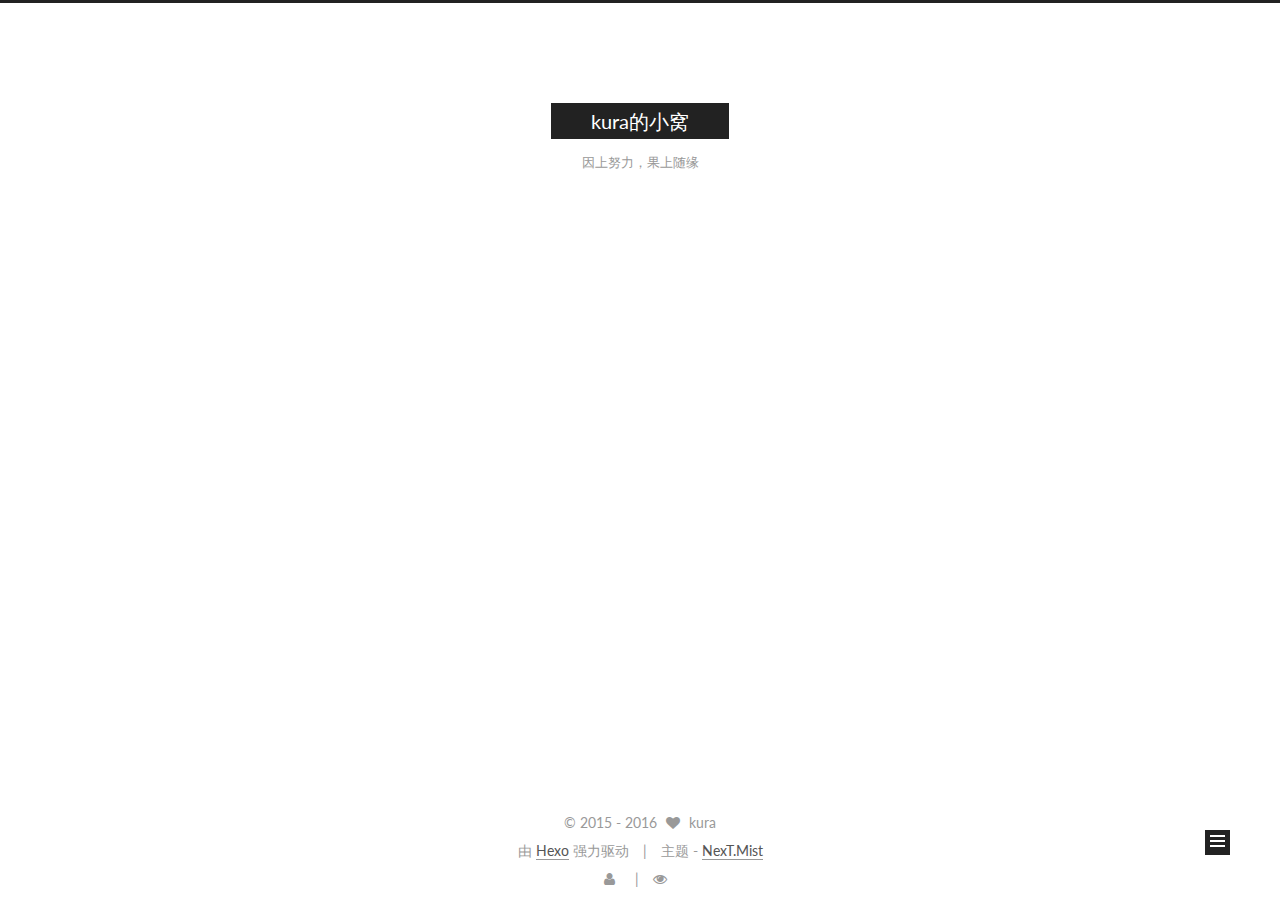
<file: index.html>
<!doctype html>



  


<html class="theme-next mist use-motion">
<head>
  <meta charset="UTF-8"/>
<meta http-equiv="X-UA-Compatible" content="IE=edge,chrome=1" />
<meta name="viewport" content="width=device-width, initial-scale=1, maximum-scale=1"/>



<meta http-equiv="Cache-Control" content="no-transform" />
<meta http-equiv="Cache-Control" content="no-siteapp" />















  
  
  
  

  
    
    
  

  

  

  

  

  
    
    
    <link href="//fonts.googleapis.com/css?family=Lato:300,300italic,400,400italic,700,700italic&subset=latin,latin-ext" rel="stylesheet" type="text/css">
  




<link href="/vendors/font-awesome/css/font-awesome.min.css?v=4.4.0" rel="stylesheet" type="text/css" />

<link href="/css/main.css?v=5.0.1" rel="stylesheet" type="text/css" />


  <meta name="keywords" content="Hexo, NexT" />





  <link rel="alternate" href="/atom.xml" title="kura的小窝" type="application/atom+xml" />




  <link rel="shortcut icon" type="image/x-icon" href="/favicon.ico?v=5.0.1" />






<meta name="description" content="知之为知之不知为不知">
<meta property="og:type" content="website">
<meta property="og:title" content="kura的小窝">
<meta property="og:url" content="http://yoursite.com/index.html">
<meta property="og:site_name" content="kura的小窝">
<meta property="og:description" content="知之为知之不知为不知">
<meta name="twitter:card" content="summary">
<meta name="twitter:title" content="kura的小窝">
<meta name="twitter:description" content="知之为知之不知为不知">



<script type="text/javascript" id="hexo.configuration">
  var NexT = window.NexT || {};
  var CONFIG = {
    scheme: 'Mist',
    sidebar: {"display":"post"},
    fancybox: false,
    motion: true,
    duoshuo: {
      userId: 13642841,
      author: '博主'
    }
  };
</script>

  <title> kura的小窝 </title>
</head>

<body itemscope itemtype="http://schema.org/WebPage" lang="zh-Hans">

  



  <script type="text/javascript">
    var _hmt = _hmt || [];
    (function() {
      var hm = document.createElement("script");
      hm.src = "//hm.baidu.com/hm.js?ccebef85735ebbee018b5fb9d7940ef5";
      var s = document.getElementsByTagName("script")[0];
      s.parentNode.insertBefore(hm, s);
    })();
  </script>



  <script type="text/javascript">
    (function() {
      var hm = document.createElement("script");
      hm.src = "//tajs.qq.com/stats?sId=55731025";
      var s = document.getElementsByTagName("script")[0];
      s.parentNode.insertBefore(hm, s);
    })();
  </script>






  
  

  <div class="container one-collumn  
   page-home 
 ">
    <div class="headband"></div>

    <header id="header" class="header" itemscope itemtype="http://schema.org/WPHeader">
      <div class="header-inner"><div class="site-meta ">
  

  <div class="custom-logo-site-title">
    <a href="/"  class="brand" rel="start">
      <span class="logo-line-before"><i></i></span>
      <span class="site-title">kura的小窝</span>
      <span class="logo-line-after"><i></i></span>
    </a>
  </div>
  <p class="site-subtitle">因上努力，果上随缘</p>
</div>

<div class="site-nav-toggle">
  <button>
    <span class="btn-bar"></span>
    <span class="btn-bar"></span>
    <span class="btn-bar"></span>
  </button>
</div>

<nav class="site-nav">
  

  
    <ul id="menu" class="menu">
      
        
        <li class="menu-item menu-item-home">
          <a href="/" rel="section">
            
              <i class="menu-item-icon fa fa-home fa-fw"></i> <br />
            
            首页
          </a>
        </li>
      
        
        <li class="menu-item menu-item-about">
          <a href="/about" rel="section">
            
              <i class="menu-item-icon fa fa-user fa-fw"></i> <br />
            
            关于
          </a>
        </li>
      
        
        <li class="menu-item menu-item-archives">
          <a href="/archives" rel="section">
            
              <i class="menu-item-icon fa fa-archive fa-fw"></i> <br />
            
            归档
          </a>
        </li>
      

      
        <li class="menu-item menu-item-search">
          
            <a href="#" class="st-search-show-outputs">
          
            
              <i class="menu-item-icon fa fa-search fa-fw"></i> <br />
            
            搜索
          </a>
        </li>
      
    </ul>
  

  
    <div class="site-search">
      
  <form class="site-search-form">
  <input type="text" id="st-search-input" class="st-search-input st-default-search-input" />
</form>

<script type="text/javascript">
  (function(w,d,t,u,n,s,e){w['SwiftypeObject']=n;w[n]=w[n]||function(){
    (w[n].q=w[n].q||[]).push(arguments);};s=d.createElement(t);
    e=d.getElementsByTagName(t)[0];s.async=1;s.src=u;e.parentNode.insertBefore(s,e);
  })(window,document,'script','//s.swiftypecdn.com/install/v2/st.js','_st');

  _st('install', 't6VCHq_KDexM249PpqGp','2.0.0');
</script>



    </div>
  
</nav>

 </div>
    </header>

    <main id="main" class="main">
      <div class="main-inner">
        <div class="content-wrap">
          <div id="content" class="content">
            
  <section id="posts" class="posts-expand">
    
      

  
  

  
  
  

  <article class="post post-type-normal " itemscope itemtype="http://schema.org/Article">

    
      <header class="post-header">

        
        
          <h1 class="post-title" itemprop="name headline">
            
            
              
                
                <a class="post-title-link" href="/2016/04/22/hello-world/" itemprop="url">
                  Hello World
                </a>
              
            
          </h1>
        

        <div class="post-meta">
          <span class="post-time">
            <span class="post-meta-item-icon">
              <i class="fa fa-calendar-o"></i>
            </span>
            <span class="post-meta-item-text">发表于</span>
            <time itemprop="dateCreated" datetime="2016-04-22T23:14:27+08:00" content="2016-04-22">
              2016-04-22
            </time>
          </span>

          

          
            
              <span class="post-comments-count">
                &nbsp; | &nbsp;
                <a href="/2016/04/22/hello-world/#comments" itemprop="discussionUrl">
                  <span class="post-comments-count ds-thread-count" data-thread-key="2016/04/22/hello-world/" itemprop="commentsCount"></span>
                </a>
              </span>
            
          

          

          
          
             <span id="/2016/04/22/hello-world/" class="leancloud_visitors" data-flag-title="Hello World">
               &nbsp; | &nbsp;
               <span class="post-meta-item-icon">
                 <i class="fa fa-eye"></i>
               </span>
               <span class="post-meta-item-text">阅读次数 </span>
               <span class="leancloud-visitors-count"></span>
              </span>
          

          
        </div>
      </header>
    


    <div class="post-body" itemprop="articleBody">

      
      

      
        
          <p>Welcome to <a href="https://hexo.io/">Hexo</a>! This is your very first post. Check <a href="https://hexo.io/docs/">documentation</a> for more info. If you get any problems when using Hexo, you can find the answer in <a href="https://hexo.io/docs/troubleshooting.html">troubleshooting</a> or you can ask me on <a href="https://github.com/hexojs/hexo/issues">GitHub</a>.</p>
<h2 id="Quick-Start"><a href="#Quick-Start" class="headerlink" title="Quick Start"></a>Quick Start</h2><h3 id="Create-a-new-post"><a href="#Create-a-new-post" class="headerlink" title="Create a new post"></a>Create a new post</h3>
          <div class="post-more-link text-center">
            <a class="btn" href="/2016/04/22/hello-world/#more" rel="contents">
              阅读全文 &raquo;
            </a>
          </div>
        
      
    </div>
    
    <div>
      
    </div>

    <div>
      
    </div>

    <footer class="post-footer">
      

      

      
      
        <div class="post-eof"></div>
      
    </footer>
  </article>


    
  </section>

  


          </div>
          


          

        </div>
        
          
  
  <div class="sidebar-toggle">
    <div class="sidebar-toggle-line-wrap">
      <span class="sidebar-toggle-line sidebar-toggle-line-first"></span>
      <span class="sidebar-toggle-line sidebar-toggle-line-middle"></span>
      <span class="sidebar-toggle-line sidebar-toggle-line-last"></span>
    </div>
  </div>

  <aside id="sidebar" class="sidebar">
    <div class="sidebar-inner">

      

      

      <section class="site-overview sidebar-panel  sidebar-panel-active ">
        <div class="site-author motion-element" itemprop="author" itemscope itemtype="http://schema.org/Person">
          <img class="site-author-image" itemprop="image"
               src="/images/naruto.png"
               alt="kura" />
          <p class="site-author-name" itemprop="name">kura</p>
          <p class="site-description motion-element" itemprop="description">知之为知之不知为不知</p>
        </div>
        <nav class="site-state motion-element">
          <div class="site-state-item site-state-posts">
            <a href="/archives">
              <span class="site-state-item-count">1</span>
              <span class="site-state-item-name">日志</span>
            </a>
          </div>

          

          

        </nav>

        
          <div class="feed-link motion-element">
            <a href="/atom.xml" rel="alternate">
              <i class="fa fa-rss"></i>
              RSS
            </a>
          </div>
        

        <div class="links-of-author motion-element">
          
            
              <span class="links-of-author-item">
                <a href="https://github.com/heyxiaosong" target="_blank" title="GitHub">
                  
                    <i class="fa fa-github"></i>
                  
                  GitHub
                </a>
              </span>
            
              <span class="links-of-author-item">
                <a href="http://weibo.com/3919320723/profile?rightmod=1&wvr=6&mod=personinfo&is_all=1" target="_blank" title="Weibo">
                  
                    <i class="fa fa-weibo"></i>
                  
                  Weibo
                </a>
              </span>
            
          
        </div>

        
        

        
        

      </section>

      

    </div>
  </aside>


        
      </div>
    </main>

    <footer id="footer" class="footer">
      <div class="footer-inner">
        <div class="copyright" >
  
  &copy;  2015 - 
  <span itemprop="copyrightYear">2016</span>
  <span class="with-love">
    <i class="fa fa-heart"></i>
  </span>
  <span class="author" itemprop="copyrightHolder">kura</span>
</div>

<div class="powered-by">
  由 <a class="theme-link" href="http://hexo.io">Hexo</a> 强力驱动
</div>

<div class="theme-info">
  主题 -
  <a class="theme-link" href="https://github.com/iissnan/hexo-theme-next">
    NexT.Mist
  </a>
</div>

        

<div class="busuanzi-count">

  <script async src="https://dn-lbstatics.qbox.me/busuanzi/2.3/busuanzi.pure.mini.js"></script>

  
    <span class="site-uv"><i class="fa fa-user"></i><span class="busuanzi-value" id="busuanzi_value_site_uv"></span></span>
  

  
    <span class="site-pv"><i class="fa fa-eye"></i><span class="busuanzi-value" id="busuanzi_value_site_pv"></span></span>
  
  
</div>



        
      </div>
    </footer>

    <div class="back-to-top">
      <i class="fa fa-arrow-up"></i>
    </div>
  </div>

  

<script type="text/javascript">
  if (Object.prototype.toString.call(window.Promise) !== '[object Function]') {
    window.Promise = null;
  }
</script>











  
  <script type="text/javascript" src="/vendors/jquery/index.js?v=2.1.3"></script>

  
  <script type="text/javascript" src="/vendors/fastclick/lib/fastclick.min.js?v=1.0.6"></script>

  
  <script type="text/javascript" src="/vendors/jquery_lazyload/jquery.lazyload.js?v=1.9.7"></script>

  
  <script type="text/javascript" src="/vendors/velocity/velocity.min.js?v=1.2.1"></script>

  
  <script type="text/javascript" src="/vendors/velocity/velocity.ui.min.js?v=1.2.1"></script>


  


  <script type="text/javascript" src="/js/src/utils.js?v=5.0.1"></script>

  <script type="text/javascript" src="/js/src/motion.js?v=5.0.1"></script>



  
  

  

  


  <script type="text/javascript" src="/js/src/bootstrap.js?v=5.0.1"></script>



  

  
    
  

  <script type="text/javascript">
    var duoshuoQuery = {short_name:"kuraxiaosong"};
    (function() {
      var ds = document.createElement('script');
      ds.type = 'text/javascript';ds.async = true;
      ds.id = 'duoshuo-script';
      ds.src = (document.location.protocol == 'https:' ? 'https:' : 'http:') + '//static.duoshuo.com/embed.js';
      ds.charset = 'UTF-8';
      (document.getElementsByTagName('head')[0]
      || document.getElementsByTagName('body')[0]).appendChild(ds);
    })();
  </script>

  
    
  





  
  
  
  <script type="text/x-mathjax-config">
    MathJax.Hub.Config({
      tex2jax: {
        inlineMath: [ ['$','$'], ["\\(","\\)"]  ],
        processEscapes: true,
        skipTags: ['script', 'noscript', 'style', 'textarea', 'pre', 'code']
      }
    });
  </script>

  <script type="text/x-mathjax-config">
    MathJax.Hub.Queue(function() {
      var all = MathJax.Hub.getAllJax(), i;
      for (i=0; i < all.length; i += 1) {
        all[i].SourceElement().parentNode.className += ' has-jax';
      }
    });
  </script>
  <script type="text/javascript" src="//cdn.mathjax.org/mathjax/latest/MathJax.js?config=TeX-AMS-MML_HTMLorMML"></script>


  

  
  <script src="https://cdn1.lncld.net/static/js/av-core-mini-0.6.1.js"></script>
  <script>AV.initialize("xhshzOEYYYnflvDEOEXkat6O-gzGzoHsz", "foUpMedGVwQLTwppmWJee2Cn");</script>
  <script>
    function showTime(Counter) {
      var query = new AV.Query(Counter);
      var entries = [];
      var $visitors = $(".leancloud_visitors");

      $visitors.each(function () {
        entries.push( $(this).attr("id").trim() );
      });

      query.containedIn('url', entries);
      query.find()
        .done(function (results) {
          var COUNT_CONTAINER_REF = '.leancloud-visitors-count';

          if (results.length === 0) {
            $visitors.find(COUNT_CONTAINER_REF).text(0);
            return;
          }

          for (var i = 0; i < results.length; i++) {
            var item = results[i];
            var url = item.get('url');
            var time = item.get('time');
            var element = document.getElementById(url);

            $(element).find(COUNT_CONTAINER_REF).text(time);
          }
        })
        .fail(function (object, error) {
          console.log("Error: " + error.code + " " + error.message);
        });
    }

    function addCount(Counter) {
      var $visitors = $(".leancloud_visitors");
      var url = $visitors.attr('id').trim();
      var title = $visitors.attr('data-flag-title').trim();
      var query = new AV.Query(Counter);

      query.equalTo("url", url);
      query.find({
        success: function(results) {
          if (results.length > 0) {
            var counter = results[0];
            counter.fetchWhenSave(true);
            counter.increment("time");
            counter.save(null, {
              success: function(counter) {
                var $element = $(document.getElementById(url));
                $element.find('.leancloud-visitors-count').text(counter.get('time'));
              },
              error: function(counter, error) {
                console.log('Failed to save Visitor num, with error message: ' + error.message);
              }
            });
          } else {
            var newcounter = new Counter();
            newcounter.set("title", title);
            newcounter.set("url", url);
            newcounter.set("time", 1);
            newcounter.save(null, {
              success: function(newcounter) {
                var $element = $(document.getElementById(url));
                $element.find('.leancloud-visitors-count').text(newcounter.get('time'));
              },
              error: function(newcounter, error) {
                console.log('Failed to create');
              }
            });
          }
        },
        error: function(error) {
          console.log('Error:' + error.code + " " + error.message);
        }
      });
    }

    $(function() {
      var Counter = AV.Object.extend("Counter");
      if ($('.leancloud_visitors').length == 1) {
        addCount(Counter);
      } else if ($('.post-title-link').length > 1) {
        showTime(Counter);
      }
    });
  </script>



  

</body>
</html>
</file>
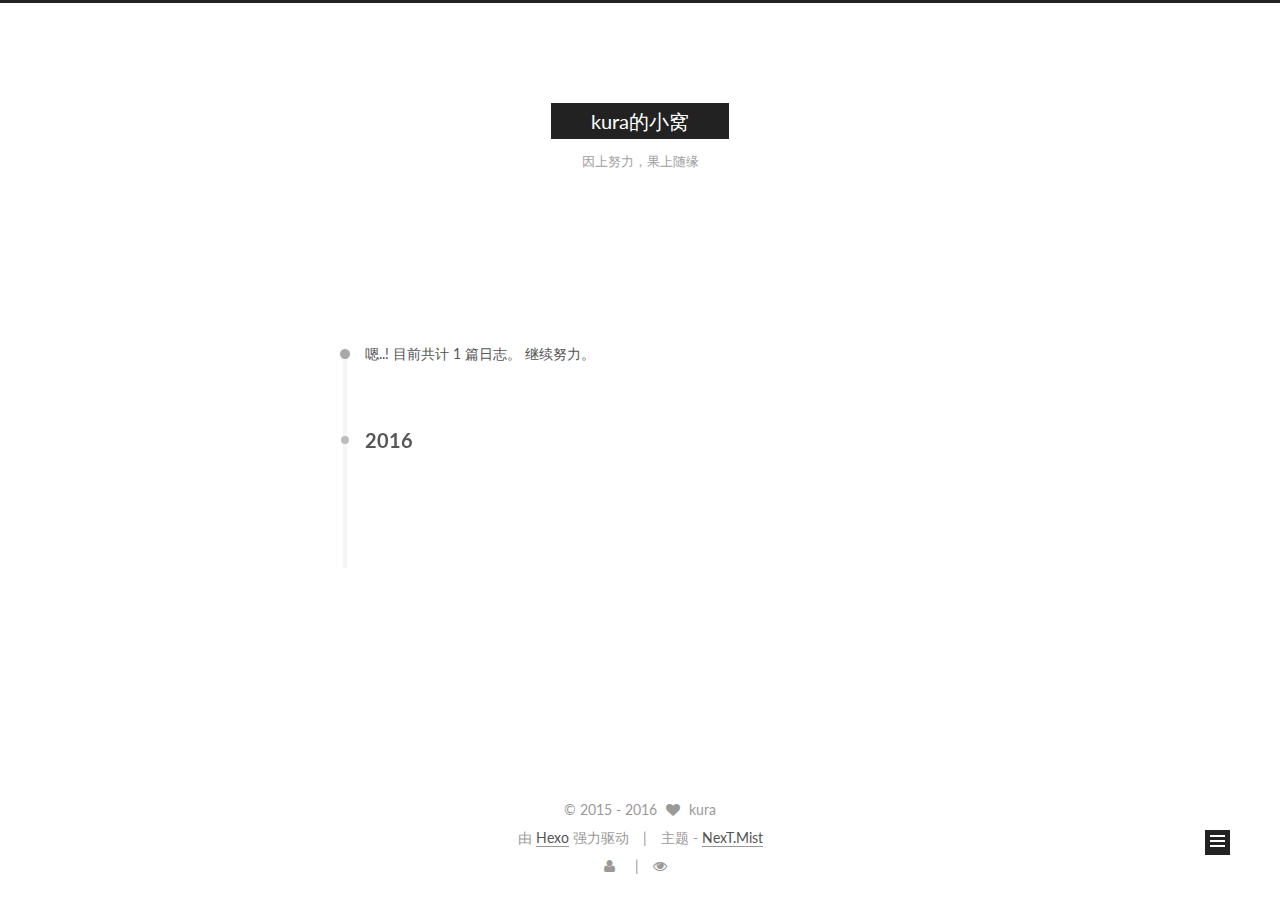
<file: archives/index.html>
<!doctype html>



  


<html class="theme-next mist use-motion">
<head>
  <meta charset="UTF-8"/>
<meta http-equiv="X-UA-Compatible" content="IE=edge,chrome=1" />
<meta name="viewport" content="width=device-width, initial-scale=1, maximum-scale=1"/>



<meta http-equiv="Cache-Control" content="no-transform" />
<meta http-equiv="Cache-Control" content="no-siteapp" />















  
  
  
  

  
    
    
  

  

  

  

  

  
    
    
    <link href="//fonts.googleapis.com/css?family=Lato:300,300italic,400,400italic,700,700italic&subset=latin,latin-ext" rel="stylesheet" type="text/css">
  




<link href="/vendors/font-awesome/css/font-awesome.min.css?v=4.4.0" rel="stylesheet" type="text/css" />

<link href="/css/main.css?v=5.0.1" rel="stylesheet" type="text/css" />


  <meta name="keywords" content="Hexo, NexT" />





  <link rel="alternate" href="/atom.xml" title="kura的小窝" type="application/atom+xml" />




  <link rel="shortcut icon" type="image/x-icon" href="/favicon.ico?v=5.0.1" />






<meta name="description" content="知之为知之不知为不知">
<meta property="og:type" content="website">
<meta property="og:title" content="kura的小窝">
<meta property="og:url" content="http://yoursite.com/archives/index.html">
<meta property="og:site_name" content="kura的小窝">
<meta property="og:description" content="知之为知之不知为不知">
<meta name="twitter:card" content="summary">
<meta name="twitter:title" content="kura的小窝">
<meta name="twitter:description" content="知之为知之不知为不知">



<script type="text/javascript" id="hexo.configuration">
  var NexT = window.NexT || {};
  var CONFIG = {
    scheme: 'Mist',
    sidebar: {"display":"post"},
    fancybox: false,
    motion: true,
    duoshuo: {
      userId: 13642841,
      author: '博主'
    }
  };
</script>

  <title> 归档 | kura的小窝 </title>
</head>

<body itemscope itemtype="http://schema.org/WebPage" lang="zh-Hans">

  



  <script type="text/javascript">
    var _hmt = _hmt || [];
    (function() {
      var hm = document.createElement("script");
      hm.src = "//hm.baidu.com/hm.js?ccebef85735ebbee018b5fb9d7940ef5";
      var s = document.getElementsByTagName("script")[0];
      s.parentNode.insertBefore(hm, s);
    })();
  </script>



  <script type="text/javascript">
    (function() {
      var hm = document.createElement("script");
      hm.src = "//tajs.qq.com/stats?sId=55731025";
      var s = document.getElementsByTagName("script")[0];
      s.parentNode.insertBefore(hm, s);
    })();
  </script>






  
  

  <div class="container one-collumn   page-archive  ">
    <div class="headband"></div>

    <header id="header" class="header" itemscope itemtype="http://schema.org/WPHeader">
      <div class="header-inner"><div class="site-meta ">
  

  <div class="custom-logo-site-title">
    <a href="/"  class="brand" rel="start">
      <span class="logo-line-before"><i></i></span>
      <span class="site-title">kura的小窝</span>
      <span class="logo-line-after"><i></i></span>
    </a>
  </div>
  <p class="site-subtitle">因上努力，果上随缘</p>
</div>

<div class="site-nav-toggle">
  <button>
    <span class="btn-bar"></span>
    <span class="btn-bar"></span>
    <span class="btn-bar"></span>
  </button>
</div>

<nav class="site-nav">
  

  
    <ul id="menu" class="menu">
      
        
        <li class="menu-item menu-item-home">
          <a href="/" rel="section">
            
              <i class="menu-item-icon fa fa-home fa-fw"></i> <br />
            
            首页
          </a>
        </li>
      
        
        <li class="menu-item menu-item-about">
          <a href="/about" rel="section">
            
              <i class="menu-item-icon fa fa-user fa-fw"></i> <br />
            
            关于
          </a>
        </li>
      
        
        <li class="menu-item menu-item-archives">
          <a href="/archives" rel="section">
            
              <i class="menu-item-icon fa fa-archive fa-fw"></i> <br />
            
            归档
          </a>
        </li>
      

      
        <li class="menu-item menu-item-search">
          
            <a href="#" class="st-search-show-outputs">
          
            
              <i class="menu-item-icon fa fa-search fa-fw"></i> <br />
            
            搜索
          </a>
        </li>
      
    </ul>
  

  
    <div class="site-search">
      
  <form class="site-search-form">
  <input type="text" id="st-search-input" class="st-search-input st-default-search-input" />
</form>

<script type="text/javascript">
  (function(w,d,t,u,n,s,e){w['SwiftypeObject']=n;w[n]=w[n]||function(){
    (w[n].q=w[n].q||[]).push(arguments);};s=d.createElement(t);
    e=d.getElementsByTagName(t)[0];s.async=1;s.src=u;e.parentNode.insertBefore(s,e);
  })(window,document,'script','//s.swiftypecdn.com/install/v2/st.js','_st');

  _st('install', 't6VCHq_KDexM249PpqGp','2.0.0');
</script>



    </div>
  
</nav>

 </div>
    </header>

    <main id="main" class="main">
      <div class="main-inner">
        <div class="content-wrap">
          <div id="content" class="content">
            

  <section id="posts" class="posts-collapse">
    <span class="archive-move-on"></span>

    <span class="archive-page-counter">
      
      
      
        
      
      嗯..! 目前共计 1 篇日志。 继续努力。
    </span>

    

      
      
      

      
        
        <div class="collection-title">
          <h2 class="archive-year motion-element" id="archive-year-2016">2016</h2>
        </div>
      
      

      

  <article class="post post-type-normal" itemscope itemtype="http://schema.org/Article">
    <header class="post-header">

      <h1 class="post-title">
        
            <a class="post-title-link" href="/2016/04/22/hello-world/" itemprop="url">
              
                <span itemprop="name">Hello World</span>
              
            </a>
        
      </h1>

      <div class="post-meta">
        <time class="post-time" itemprop="dateCreated"
              datetime="2016-04-22T23:14:27+08:00"
              content="2016-04-22" >
          04-22
        </time>
      </div>

    </header>
  </article>



    

  </section>

  



          </div>
          


          

        </div>
        
          
  
  <div class="sidebar-toggle">
    <div class="sidebar-toggle-line-wrap">
      <span class="sidebar-toggle-line sidebar-toggle-line-first"></span>
      <span class="sidebar-toggle-line sidebar-toggle-line-middle"></span>
      <span class="sidebar-toggle-line sidebar-toggle-line-last"></span>
    </div>
  </div>

  <aside id="sidebar" class="sidebar">
    <div class="sidebar-inner">

      

      

      <section class="site-overview sidebar-panel  sidebar-panel-active ">
        <div class="site-author motion-element" itemprop="author" itemscope itemtype="http://schema.org/Person">
          <img class="site-author-image" itemprop="image"
               src="/images/naruto.png"
               alt="kura" />
          <p class="site-author-name" itemprop="name">kura</p>
          <p class="site-description motion-element" itemprop="description">知之为知之不知为不知</p>
        </div>
        <nav class="site-state motion-element">
          <div class="site-state-item site-state-posts">
            <a href="/archives">
              <span class="site-state-item-count">1</span>
              <span class="site-state-item-name">日志</span>
            </a>
          </div>

          

          

        </nav>

        
          <div class="feed-link motion-element">
            <a href="/atom.xml" rel="alternate">
              <i class="fa fa-rss"></i>
              RSS
            </a>
          </div>
        

        <div class="links-of-author motion-element">
          
            
              <span class="links-of-author-item">
                <a href="https://github.com/heyxiaosong" target="_blank" title="GitHub">
                  
                    <i class="fa fa-github"></i>
                  
                  GitHub
                </a>
              </span>
            
              <span class="links-of-author-item">
                <a href="http://weibo.com/3919320723/profile?rightmod=1&wvr=6&mod=personinfo&is_all=1" target="_blank" title="Weibo">
                  
                    <i class="fa fa-weibo"></i>
                  
                  Weibo
                </a>
              </span>
            
          
        </div>

        
        

        
        

      </section>

      

    </div>
  </aside>


        
      </div>
    </main>

    <footer id="footer" class="footer">
      <div class="footer-inner">
        <div class="copyright" >
  
  &copy;  2015 - 
  <span itemprop="copyrightYear">2016</span>
  <span class="with-love">
    <i class="fa fa-heart"></i>
  </span>
  <span class="author" itemprop="copyrightHolder">kura</span>
</div>

<div class="powered-by">
  由 <a class="theme-link" href="http://hexo.io">Hexo</a> 强力驱动
</div>

<div class="theme-info">
  主题 -
  <a class="theme-link" href="https://github.com/iissnan/hexo-theme-next">
    NexT.Mist
  </a>
</div>

        

<div class="busuanzi-count">

  <script async src="https://dn-lbstatics.qbox.me/busuanzi/2.3/busuanzi.pure.mini.js"></script>

  
    <span class="site-uv"><i class="fa fa-user"></i><span class="busuanzi-value" id="busuanzi_value_site_uv"></span></span>
  

  
    <span class="site-pv"><i class="fa fa-eye"></i><span class="busuanzi-value" id="busuanzi_value_site_pv"></span></span>
  
  
</div>



        
      </div>
    </footer>

    <div class="back-to-top">
      <i class="fa fa-arrow-up"></i>
    </div>
  </div>

  

<script type="text/javascript">
  if (Object.prototype.toString.call(window.Promise) !== '[object Function]') {
    window.Promise = null;
  }
</script>











  
  <script type="text/javascript" src="/vendors/jquery/index.js?v=2.1.3"></script>

  
  <script type="text/javascript" src="/vendors/fastclick/lib/fastclick.min.js?v=1.0.6"></script>

  
  <script type="text/javascript" src="/vendors/jquery_lazyload/jquery.lazyload.js?v=1.9.7"></script>

  
  <script type="text/javascript" src="/vendors/velocity/velocity.min.js?v=1.2.1"></script>

  
  <script type="text/javascript" src="/vendors/velocity/velocity.ui.min.js?v=1.2.1"></script>


  


  <script type="text/javascript" src="/js/src/utils.js?v=5.0.1"></script>

  <script type="text/javascript" src="/js/src/motion.js?v=5.0.1"></script>



  
  

  
  
    <script type="text/javascript" id="motion.page.archive">
      $('.archive-year').velocity('transition.slideLeftIn');
    </script>
  


  


  <script type="text/javascript" src="/js/src/bootstrap.js?v=5.0.1"></script>



  

  
    
  

  <script type="text/javascript">
    var duoshuoQuery = {short_name:"kuraxiaosong"};
    (function() {
      var ds = document.createElement('script');
      ds.type = 'text/javascript';ds.async = true;
      ds.id = 'duoshuo-script';
      ds.src = (document.location.protocol == 'https:' ? 'https:' : 'http:') + '//static.duoshuo.com/embed.js';
      ds.charset = 'UTF-8';
      (document.getElementsByTagName('head')[0]
      || document.getElementsByTagName('body')[0]).appendChild(ds);
    })();
  </script>

  
    
  





  
  
  
  <script type="text/x-mathjax-config">
    MathJax.Hub.Config({
      tex2jax: {
        inlineMath: [ ['$','$'], ["\\(","\\)"]  ],
        processEscapes: true,
        skipTags: ['script', 'noscript', 'style', 'textarea', 'pre', 'code']
      }
    });
  </script>

  <script type="text/x-mathjax-config">
    MathJax.Hub.Queue(function() {
      var all = MathJax.Hub.getAllJax(), i;
      for (i=0; i < all.length; i += 1) {
        all[i].SourceElement().parentNode.className += ' has-jax';
      }
    });
  </script>
  <script type="text/javascript" src="//cdn.mathjax.org/mathjax/latest/MathJax.js?config=TeX-AMS-MML_HTMLorMML"></script>


  

  
  <script src="https://cdn1.lncld.net/static/js/av-core-mini-0.6.1.js"></script>
  <script>AV.initialize("xhshzOEYYYnflvDEOEXkat6O-gzGzoHsz", "foUpMedGVwQLTwppmWJee2Cn");</script>
  <script>
    function showTime(Counter) {
      var query = new AV.Query(Counter);
      var entries = [];
      var $visitors = $(".leancloud_visitors");

      $visitors.each(function () {
        entries.push( $(this).attr("id").trim() );
      });

      query.containedIn('url', entries);
      query.find()
        .done(function (results) {
          var COUNT_CONTAINER_REF = '.leancloud-visitors-count';

          if (results.length === 0) {
            $visitors.find(COUNT_CONTAINER_REF).text(0);
            return;
          }

          for (var i = 0; i < results.length; i++) {
            var item = results[i];
            var url = item.get('url');
            var time = item.get('time');
            var element = document.getElementById(url);

            $(element).find(COUNT_CONTAINER_REF).text(time);
          }
        })
        .fail(function (object, error) {
          console.log("Error: " + error.code + " " + error.message);
        });
    }

    function addCount(Counter) {
      var $visitors = $(".leancloud_visitors");
      var url = $visitors.attr('id').trim();
      var title = $visitors.attr('data-flag-title').trim();
      var query = new AV.Query(Counter);

      query.equalTo("url", url);
      query.find({
        success: function(results) {
          if (results.length > 0) {
            var counter = results[0];
            counter.fetchWhenSave(true);
            counter.increment("time");
            counter.save(null, {
              success: function(counter) {
                var $element = $(document.getElementById(url));
                $element.find('.leancloud-visitors-count').text(counter.get('time'));
              },
              error: function(counter, error) {
                console.log('Failed to save Visitor num, with error message: ' + error.message);
              }
            });
          } else {
            var newcounter = new Counter();
            newcounter.set("title", title);
            newcounter.set("url", url);
            newcounter.set("time", 1);
            newcounter.save(null, {
              success: function(newcounter) {
                var $element = $(document.getElementById(url));
                $element.find('.leancloud-visitors-count').text(newcounter.get('time'));
              },
              error: function(newcounter, error) {
                console.log('Failed to create');
              }
            });
          }
        },
        error: function(error) {
          console.log('Error:' + error.code + " " + error.message);
        }
      });
    }

    $(function() {
      var Counter = AV.Object.extend("Counter");
      if ($('.leancloud_visitors').length == 1) {
        addCount(Counter);
      } else if ($('.post-title-link').length > 1) {
        showTime(Counter);
      }
    });
  </script>



  

</body>
</html>
</file>
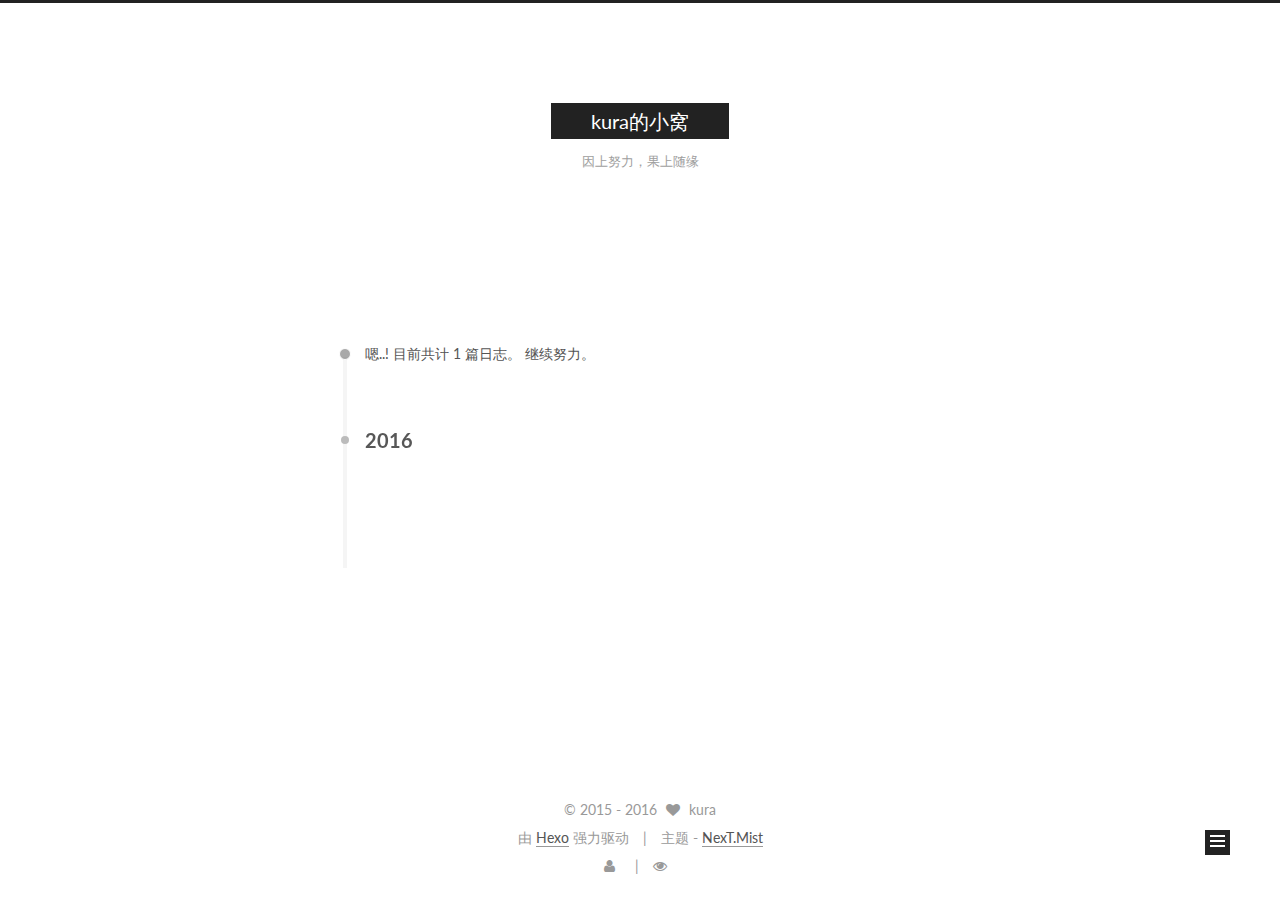
<file: archives/2016/index.html>
<!doctype html>



  


<html class="theme-next mist use-motion">
<head>
  <meta charset="UTF-8"/>
<meta http-equiv="X-UA-Compatible" content="IE=edge,chrome=1" />
<meta name="viewport" content="width=device-width, initial-scale=1, maximum-scale=1"/>



<meta http-equiv="Cache-Control" content="no-transform" />
<meta http-equiv="Cache-Control" content="no-siteapp" />















  
  
  
  

  
    
    
  

  

  

  

  

  
    
    
    <link href="//fonts.googleapis.com/css?family=Lato:300,300italic,400,400italic,700,700italic&subset=latin,latin-ext" rel="stylesheet" type="text/css">
  




<link href="/vendors/font-awesome/css/font-awesome.min.css?v=4.4.0" rel="stylesheet" type="text/css" />

<link href="/css/main.css?v=5.0.1" rel="stylesheet" type="text/css" />


  <meta name="keywords" content="Hexo, NexT" />





  <link rel="alternate" href="/atom.xml" title="kura的小窝" type="application/atom+xml" />




  <link rel="shortcut icon" type="image/x-icon" href="/favicon.ico?v=5.0.1" />






<meta name="description" content="知之为知之不知为不知">
<meta property="og:type" content="website">
<meta property="og:title" content="kura的小窝">
<meta property="og:url" content="http://yoursite.com/archives/2016/index.html">
<meta property="og:site_name" content="kura的小窝">
<meta property="og:description" content="知之为知之不知为不知">
<meta name="twitter:card" content="summary">
<meta name="twitter:title" content="kura的小窝">
<meta name="twitter:description" content="知之为知之不知为不知">



<script type="text/javascript" id="hexo.configuration">
  var NexT = window.NexT || {};
  var CONFIG = {
    scheme: 'Mist',
    sidebar: {"display":"post"},
    fancybox: false,
    motion: true,
    duoshuo: {
      userId: 13642841,
      author: '博主'
    }
  };
</script>

  <title> 归档 | kura的小窝 </title>
</head>

<body itemscope itemtype="http://schema.org/WebPage" lang="zh-Hans">

  



  <script type="text/javascript">
    var _hmt = _hmt || [];
    (function() {
      var hm = document.createElement("script");
      hm.src = "//hm.baidu.com/hm.js?ccebef85735ebbee018b5fb9d7940ef5";
      var s = document.getElementsByTagName("script")[0];
      s.parentNode.insertBefore(hm, s);
    })();
  </script>



  <script type="text/javascript">
    (function() {
      var hm = document.createElement("script");
      hm.src = "//tajs.qq.com/stats?sId=55731025";
      var s = document.getElementsByTagName("script")[0];
      s.parentNode.insertBefore(hm, s);
    })();
  </script>






  
  

  <div class="container one-collumn   page-archive  ">
    <div class="headband"></div>

    <header id="header" class="header" itemscope itemtype="http://schema.org/WPHeader">
      <div class="header-inner"><div class="site-meta ">
  

  <div class="custom-logo-site-title">
    <a href="/"  class="brand" rel="start">
      <span class="logo-line-before"><i></i></span>
      <span class="site-title">kura的小窝</span>
      <span class="logo-line-after"><i></i></span>
    </a>
  </div>
  <p class="site-subtitle">因上努力，果上随缘</p>
</div>

<div class="site-nav-toggle">
  <button>
    <span class="btn-bar"></span>
    <span class="btn-bar"></span>
    <span class="btn-bar"></span>
  </button>
</div>

<nav class="site-nav">
  

  
    <ul id="menu" class="menu">
      
        
        <li class="menu-item menu-item-home">
          <a href="/" rel="section">
            
              <i class="menu-item-icon fa fa-home fa-fw"></i> <br />
            
            首页
          </a>
        </li>
      
        
        <li class="menu-item menu-item-about">
          <a href="/about" rel="section">
            
              <i class="menu-item-icon fa fa-user fa-fw"></i> <br />
            
            关于
          </a>
        </li>
      
        
        <li class="menu-item menu-item-archives">
          <a href="/archives" rel="section">
            
              <i class="menu-item-icon fa fa-archive fa-fw"></i> <br />
            
            归档
          </a>
        </li>
      

      
        <li class="menu-item menu-item-search">
          
            <a href="#" class="st-search-show-outputs">
          
            
              <i class="menu-item-icon fa fa-search fa-fw"></i> <br />
            
            搜索
          </a>
        </li>
      
    </ul>
  

  
    <div class="site-search">
      
  <form class="site-search-form">
  <input type="text" id="st-search-input" class="st-search-input st-default-search-input" />
</form>

<script type="text/javascript">
  (function(w,d,t,u,n,s,e){w['SwiftypeObject']=n;w[n]=w[n]||function(){
    (w[n].q=w[n].q||[]).push(arguments);};s=d.createElement(t);
    e=d.getElementsByTagName(t)[0];s.async=1;s.src=u;e.parentNode.insertBefore(s,e);
  })(window,document,'script','//s.swiftypecdn.com/install/v2/st.js','_st');

  _st('install', 't6VCHq_KDexM249PpqGp','2.0.0');
</script>



    </div>
  
</nav>

 </div>
    </header>

    <main id="main" class="main">
      <div class="main-inner">
        <div class="content-wrap">
          <div id="content" class="content">
            

  <section id="posts" class="posts-collapse">
    <span class="archive-move-on"></span>

    <span class="archive-page-counter">
      
      
      
        
      
      嗯..! 目前共计 1 篇日志。 继续努力。
    </span>

    

      
      
      

      
        
        <div class="collection-title">
          <h2 class="archive-year motion-element" id="archive-year-2016">2016</h2>
        </div>
      
      

      

  <article class="post post-type-normal" itemscope itemtype="http://schema.org/Article">
    <header class="post-header">

      <h1 class="post-title">
        
            <a class="post-title-link" href="/2016/04/22/hello-world/" itemprop="url">
              
                <span itemprop="name">Hello World</span>
              
            </a>
        
      </h1>

      <div class="post-meta">
        <time class="post-time" itemprop="dateCreated"
              datetime="2016-04-22T23:14:27+08:00"
              content="2016-04-22" >
          04-22
        </time>
      </div>

    </header>
  </article>



    

  </section>

  



          </div>
          


          

        </div>
        
          
  
  <div class="sidebar-toggle">
    <div class="sidebar-toggle-line-wrap">
      <span class="sidebar-toggle-line sidebar-toggle-line-first"></span>
      <span class="sidebar-toggle-line sidebar-toggle-line-middle"></span>
      <span class="sidebar-toggle-line sidebar-toggle-line-last"></span>
    </div>
  </div>

  <aside id="sidebar" class="sidebar">
    <div class="sidebar-inner">

      

      

      <section class="site-overview sidebar-panel  sidebar-panel-active ">
        <div class="site-author motion-element" itemprop="author" itemscope itemtype="http://schema.org/Person">
          <img class="site-author-image" itemprop="image"
               src="/images/naruto.png"
               alt="kura" />
          <p class="site-author-name" itemprop="name">kura</p>
          <p class="site-description motion-element" itemprop="description">知之为知之不知为不知</p>
        </div>
        <nav class="site-state motion-element">
          <div class="site-state-item site-state-posts">
            <a href="/archives">
              <span class="site-state-item-count">1</span>
              <span class="site-state-item-name">日志</span>
            </a>
          </div>

          

          

        </nav>

        
          <div class="feed-link motion-element">
            <a href="/atom.xml" rel="alternate">
              <i class="fa fa-rss"></i>
              RSS
            </a>
          </div>
        

        <div class="links-of-author motion-element">
          
            
              <span class="links-of-author-item">
                <a href="https://github.com/heyxiaosong" target="_blank" title="GitHub">
                  
                    <i class="fa fa-github"></i>
                  
                  GitHub
                </a>
              </span>
            
              <span class="links-of-author-item">
                <a href="http://weibo.com/3919320723/profile?rightmod=1&wvr=6&mod=personinfo&is_all=1" target="_blank" title="Weibo">
                  
                    <i class="fa fa-weibo"></i>
                  
                  Weibo
                </a>
              </span>
            
          
        </div>

        
        

        
        

      </section>

      

    </div>
  </aside>


        
      </div>
    </main>

    <footer id="footer" class="footer">
      <div class="footer-inner">
        <div class="copyright" >
  
  &copy;  2015 - 
  <span itemprop="copyrightYear">2016</span>
  <span class="with-love">
    <i class="fa fa-heart"></i>
  </span>
  <span class="author" itemprop="copyrightHolder">kura</span>
</div>

<div class="powered-by">
  由 <a class="theme-link" href="http://hexo.io">Hexo</a> 强力驱动
</div>

<div class="theme-info">
  主题 -
  <a class="theme-link" href="https://github.com/iissnan/hexo-theme-next">
    NexT.Mist
  </a>
</div>

        

<div class="busuanzi-count">

  <script async src="https://dn-lbstatics.qbox.me/busuanzi/2.3/busuanzi.pure.mini.js"></script>

  
    <span class="site-uv"><i class="fa fa-user"></i><span class="busuanzi-value" id="busuanzi_value_site_uv"></span></span>
  

  
    <span class="site-pv"><i class="fa fa-eye"></i><span class="busuanzi-value" id="busuanzi_value_site_pv"></span></span>
  
  
</div>



        
      </div>
    </footer>

    <div class="back-to-top">
      <i class="fa fa-arrow-up"></i>
    </div>
  </div>

  

<script type="text/javascript">
  if (Object.prototype.toString.call(window.Promise) !== '[object Function]') {
    window.Promise = null;
  }
</script>











  
  <script type="text/javascript" src="/vendors/jquery/index.js?v=2.1.3"></script>

  
  <script type="text/javascript" src="/vendors/fastclick/lib/fastclick.min.js?v=1.0.6"></script>

  
  <script type="text/javascript" src="/vendors/jquery_lazyload/jquery.lazyload.js?v=1.9.7"></script>

  
  <script type="text/javascript" src="/vendors/velocity/velocity.min.js?v=1.2.1"></script>

  
  <script type="text/javascript" src="/vendors/velocity/velocity.ui.min.js?v=1.2.1"></script>


  


  <script type="text/javascript" src="/js/src/utils.js?v=5.0.1"></script>

  <script type="text/javascript" src="/js/src/motion.js?v=5.0.1"></script>



  
  

  
  
    <script type="text/javascript" id="motion.page.archive">
      $('.archive-year').velocity('transition.slideLeftIn');
    </script>
  


  


  <script type="text/javascript" src="/js/src/bootstrap.js?v=5.0.1"></script>



  

  
    
  

  <script type="text/javascript">
    var duoshuoQuery = {short_name:"kuraxiaosong"};
    (function() {
      var ds = document.createElement('script');
      ds.type = 'text/javascript';ds.async = true;
      ds.id = 'duoshuo-script';
      ds.src = (document.location.protocol == 'https:' ? 'https:' : 'http:') + '//static.duoshuo.com/embed.js';
      ds.charset = 'UTF-8';
      (document.getElementsByTagName('head')[0]
      || document.getElementsByTagName('body')[0]).appendChild(ds);
    })();
  </script>

  
    
  





  
  
  
  <script type="text/x-mathjax-config">
    MathJax.Hub.Config({
      tex2jax: {
        inlineMath: [ ['$','$'], ["\\(","\\)"]  ],
        processEscapes: true,
        skipTags: ['script', 'noscript', 'style', 'textarea', 'pre', 'code']
      }
    });
  </script>

  <script type="text/x-mathjax-config">
    MathJax.Hub.Queue(function() {
      var all = MathJax.Hub.getAllJax(), i;
      for (i=0; i < all.length; i += 1) {
        all[i].SourceElement().parentNode.className += ' has-jax';
      }
    });
  </script>
  <script type="text/javascript" src="//cdn.mathjax.org/mathjax/latest/MathJax.js?config=TeX-AMS-MML_HTMLorMML"></script>


  

  
  <script src="https://cdn1.lncld.net/static/js/av-core-mini-0.6.1.js"></script>
  <script>AV.initialize("xhshzOEYYYnflvDEOEXkat6O-gzGzoHsz", "foUpMedGVwQLTwppmWJee2Cn");</script>
  <script>
    function showTime(Counter) {
      var query = new AV.Query(Counter);
      var entries = [];
      var $visitors = $(".leancloud_visitors");

      $visitors.each(function () {
        entries.push( $(this).attr("id").trim() );
      });

      query.containedIn('url', entries);
      query.find()
        .done(function (results) {
          var COUNT_CONTAINER_REF = '.leancloud-visitors-count';

          if (results.length === 0) {
            $visitors.find(COUNT_CONTAINER_REF).text(0);
            return;
          }

          for (var i = 0; i < results.length; i++) {
            var item = results[i];
            var url = item.get('url');
            var time = item.get('time');
            var element = document.getElementById(url);

            $(element).find(COUNT_CONTAINER_REF).text(time);
          }
        })
        .fail(function (object, error) {
          console.log("Error: " + error.code + " " + error.message);
        });
    }

    function addCount(Counter) {
      var $visitors = $(".leancloud_visitors");
      var url = $visitors.attr('id').trim();
      var title = $visitors.attr('data-flag-title').trim();
      var query = new AV.Query(Counter);

      query.equalTo("url", url);
      query.find({
        success: function(results) {
          if (results.length > 0) {
            var counter = results[0];
            counter.fetchWhenSave(true);
            counter.increment("time");
            counter.save(null, {
              success: function(counter) {
                var $element = $(document.getElementById(url));
                $element.find('.leancloud-visitors-count').text(counter.get('time'));
              },
              error: function(counter, error) {
                console.log('Failed to save Visitor num, with error message: ' + error.message);
              }
            });
          } else {
            var newcounter = new Counter();
            newcounter.set("title", title);
            newcounter.set("url", url);
            newcounter.set("time", 1);
            newcounter.save(null, {
              success: function(newcounter) {
                var $element = $(document.getElementById(url));
                $element.find('.leancloud-visitors-count').text(newcounter.get('time'));
              },
              error: function(newcounter, error) {
                console.log('Failed to create');
              }
            });
          }
        },
        error: function(error) {
          console.log('Error:' + error.code + " " + error.message);
        }
      });
    }

    $(function() {
      var Counter = AV.Object.extend("Counter");
      if ($('.leancloud_visitors').length == 1) {
        addCount(Counter);
      } else if ($('.post-title-link').length > 1) {
        showTime(Counter);
      }
    });
  </script>



  

</body>
</html>
</file>
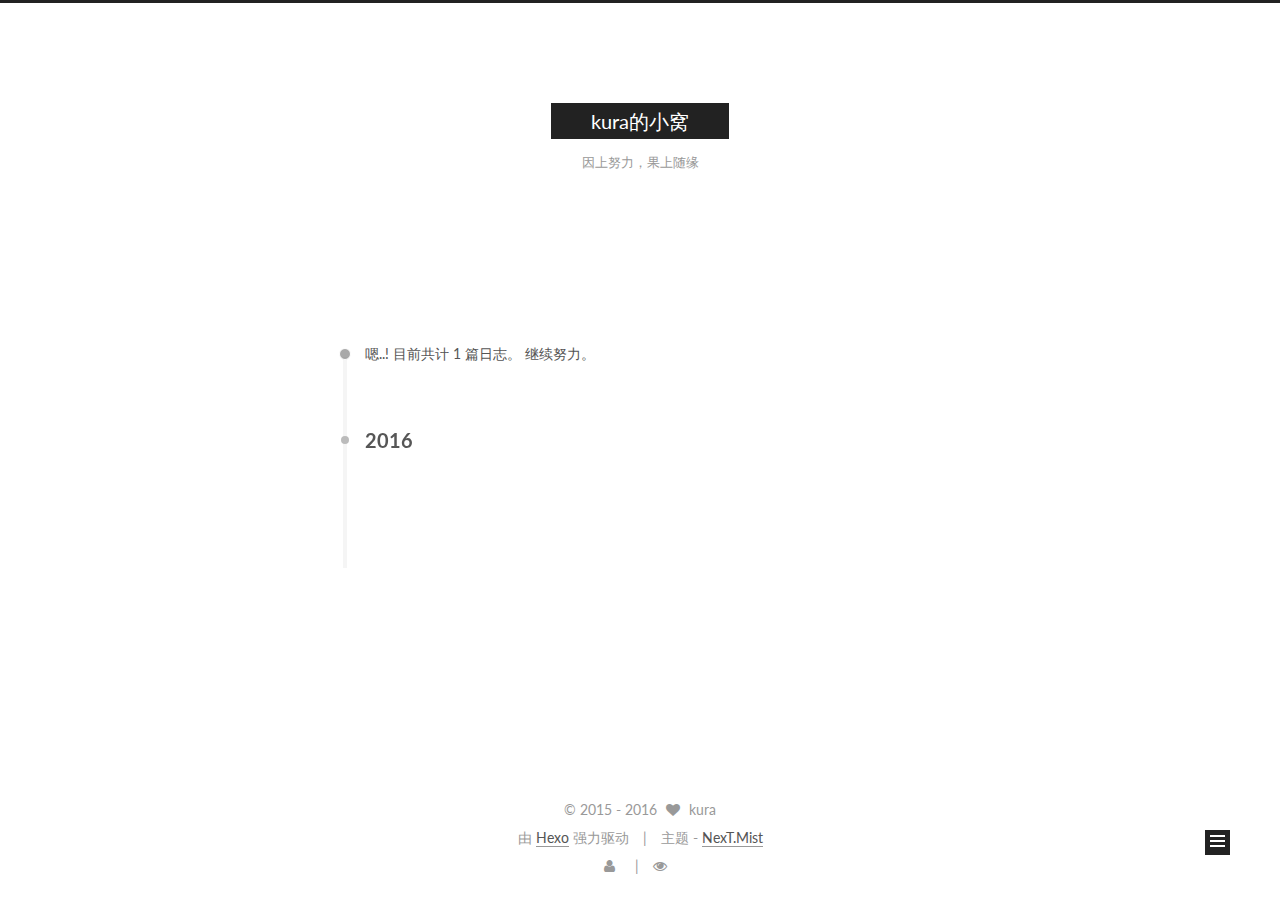
<file: archives/2016/04/index.html>
<!doctype html>



  


<html class="theme-next mist use-motion">
<head>
  <meta charset="UTF-8"/>
<meta http-equiv="X-UA-Compatible" content="IE=edge,chrome=1" />
<meta name="viewport" content="width=device-width, initial-scale=1, maximum-scale=1"/>



<meta http-equiv="Cache-Control" content="no-transform" />
<meta http-equiv="Cache-Control" content="no-siteapp" />















  
  
  
  

  
    
    
  

  

  

  

  

  
    
    
    <link href="//fonts.googleapis.com/css?family=Lato:300,300italic,400,400italic,700,700italic&subset=latin,latin-ext" rel="stylesheet" type="text/css">
  




<link href="/vendors/font-awesome/css/font-awesome.min.css?v=4.4.0" rel="stylesheet" type="text/css" />

<link href="/css/main.css?v=5.0.1" rel="stylesheet" type="text/css" />


  <meta name="keywords" content="Hexo, NexT" />





  <link rel="alternate" href="/atom.xml" title="kura的小窝" type="application/atom+xml" />




  <link rel="shortcut icon" type="image/x-icon" href="/favicon.ico?v=5.0.1" />






<meta name="description" content="知之为知之不知为不知">
<meta property="og:type" content="website">
<meta property="og:title" content="kura的小窝">
<meta property="og:url" content="http://yoursite.com/archives/2016/04/index.html">
<meta property="og:site_name" content="kura的小窝">
<meta property="og:description" content="知之为知之不知为不知">
<meta name="twitter:card" content="summary">
<meta name="twitter:title" content="kura的小窝">
<meta name="twitter:description" content="知之为知之不知为不知">



<script type="text/javascript" id="hexo.configuration">
  var NexT = window.NexT || {};
  var CONFIG = {
    scheme: 'Mist',
    sidebar: {"display":"post"},
    fancybox: false,
    motion: true,
    duoshuo: {
      userId: 13642841,
      author: '博主'
    }
  };
</script>

  <title> 归档 | kura的小窝 </title>
</head>

<body itemscope itemtype="http://schema.org/WebPage" lang="zh-Hans">

  



  <script type="text/javascript">
    var _hmt = _hmt || [];
    (function() {
      var hm = document.createElement("script");
      hm.src = "//hm.baidu.com/hm.js?ccebef85735ebbee018b5fb9d7940ef5";
      var s = document.getElementsByTagName("script")[0];
      s.parentNode.insertBefore(hm, s);
    })();
  </script>



  <script type="text/javascript">
    (function() {
      var hm = document.createElement("script");
      hm.src = "//tajs.qq.com/stats?sId=55731025";
      var s = document.getElementsByTagName("script")[0];
      s.parentNode.insertBefore(hm, s);
    })();
  </script>






  
  

  <div class="container one-collumn   page-archive  ">
    <div class="headband"></div>

    <header id="header" class="header" itemscope itemtype="http://schema.org/WPHeader">
      <div class="header-inner"><div class="site-meta ">
  

  <div class="custom-logo-site-title">
    <a href="/"  class="brand" rel="start">
      <span class="logo-line-before"><i></i></span>
      <span class="site-title">kura的小窝</span>
      <span class="logo-line-after"><i></i></span>
    </a>
  </div>
  <p class="site-subtitle">因上努力，果上随缘</p>
</div>

<div class="site-nav-toggle">
  <button>
    <span class="btn-bar"></span>
    <span class="btn-bar"></span>
    <span class="btn-bar"></span>
  </button>
</div>

<nav class="site-nav">
  

  
    <ul id="menu" class="menu">
      
        
        <li class="menu-item menu-item-home">
          <a href="/" rel="section">
            
              <i class="menu-item-icon fa fa-home fa-fw"></i> <br />
            
            首页
          </a>
        </li>
      
        
        <li class="menu-item menu-item-about">
          <a href="/about" rel="section">
            
              <i class="menu-item-icon fa fa-user fa-fw"></i> <br />
            
            关于
          </a>
        </li>
      
        
        <li class="menu-item menu-item-archives">
          <a href="/archives" rel="section">
            
              <i class="menu-item-icon fa fa-archive fa-fw"></i> <br />
            
            归档
          </a>
        </li>
      

      
        <li class="menu-item menu-item-search">
          
            <a href="#" class="st-search-show-outputs">
          
            
              <i class="menu-item-icon fa fa-search fa-fw"></i> <br />
            
            搜索
          </a>
        </li>
      
    </ul>
  

  
    <div class="site-search">
      
  <form class="site-search-form">
  <input type="text" id="st-search-input" class="st-search-input st-default-search-input" />
</form>

<script type="text/javascript">
  (function(w,d,t,u,n,s,e){w['SwiftypeObject']=n;w[n]=w[n]||function(){
    (w[n].q=w[n].q||[]).push(arguments);};s=d.createElement(t);
    e=d.getElementsByTagName(t)[0];s.async=1;s.src=u;e.parentNode.insertBefore(s,e);
  })(window,document,'script','//s.swiftypecdn.com/install/v2/st.js','_st');

  _st('install', 't6VCHq_KDexM249PpqGp','2.0.0');
</script>



    </div>
  
</nav>

 </div>
    </header>

    <main id="main" class="main">
      <div class="main-inner">
        <div class="content-wrap">
          <div id="content" class="content">
            

  <section id="posts" class="posts-collapse">
    <span class="archive-move-on"></span>

    <span class="archive-page-counter">
      
      
      
        
      
      嗯..! 目前共计 1 篇日志。 继续努力。
    </span>

    

      
      
      

      
        
        <div class="collection-title">
          <h2 class="archive-year motion-element" id="archive-year-2016">2016</h2>
        </div>
      
      

      

  <article class="post post-type-normal" itemscope itemtype="http://schema.org/Article">
    <header class="post-header">

      <h1 class="post-title">
        
            <a class="post-title-link" href="/2016/04/22/hello-world/" itemprop="url">
              
                <span itemprop="name">Hello World</span>
              
            </a>
        
      </h1>

      <div class="post-meta">
        <time class="post-time" itemprop="dateCreated"
              datetime="2016-04-22T23:14:27+08:00"
              content="2016-04-22" >
          04-22
        </time>
      </div>

    </header>
  </article>



    

  </section>

  



          </div>
          


          

        </div>
        
          
  
  <div class="sidebar-toggle">
    <div class="sidebar-toggle-line-wrap">
      <span class="sidebar-toggle-line sidebar-toggle-line-first"></span>
      <span class="sidebar-toggle-line sidebar-toggle-line-middle"></span>
      <span class="sidebar-toggle-line sidebar-toggle-line-last"></span>
    </div>
  </div>

  <aside id="sidebar" class="sidebar">
    <div class="sidebar-inner">

      

      

      <section class="site-overview sidebar-panel  sidebar-panel-active ">
        <div class="site-author motion-element" itemprop="author" itemscope itemtype="http://schema.org/Person">
          <img class="site-author-image" itemprop="image"
               src="/images/naruto.png"
               alt="kura" />
          <p class="site-author-name" itemprop="name">kura</p>
          <p class="site-description motion-element" itemprop="description">知之为知之不知为不知</p>
        </div>
        <nav class="site-state motion-element">
          <div class="site-state-item site-state-posts">
            <a href="/archives">
              <span class="site-state-item-count">1</span>
              <span class="site-state-item-name">日志</span>
            </a>
          </div>

          

          

        </nav>

        
          <div class="feed-link motion-element">
            <a href="/atom.xml" rel="alternate">
              <i class="fa fa-rss"></i>
              RSS
            </a>
          </div>
        

        <div class="links-of-author motion-element">
          
            
              <span class="links-of-author-item">
                <a href="https://github.com/heyxiaosong" target="_blank" title="GitHub">
                  
                    <i class="fa fa-github"></i>
                  
                  GitHub
                </a>
              </span>
            
              <span class="links-of-author-item">
                <a href="http://weibo.com/3919320723/profile?rightmod=1&wvr=6&mod=personinfo&is_all=1" target="_blank" title="Weibo">
                  
                    <i class="fa fa-weibo"></i>
                  
                  Weibo
                </a>
              </span>
            
          
        </div>

        
        

        
        

      </section>

      

    </div>
  </aside>


        
      </div>
    </main>

    <footer id="footer" class="footer">
      <div class="footer-inner">
        <div class="copyright" >
  
  &copy;  2015 - 
  <span itemprop="copyrightYear">2016</span>
  <span class="with-love">
    <i class="fa fa-heart"></i>
  </span>
  <span class="author" itemprop="copyrightHolder">kura</span>
</div>

<div class="powered-by">
  由 <a class="theme-link" href="http://hexo.io">Hexo</a> 强力驱动
</div>

<div class="theme-info">
  主题 -
  <a class="theme-link" href="https://github.com/iissnan/hexo-theme-next">
    NexT.Mist
  </a>
</div>

        

<div class="busuanzi-count">

  <script async src="https://dn-lbstatics.qbox.me/busuanzi/2.3/busuanzi.pure.mini.js"></script>

  
    <span class="site-uv"><i class="fa fa-user"></i><span class="busuanzi-value" id="busuanzi_value_site_uv"></span></span>
  

  
    <span class="site-pv"><i class="fa fa-eye"></i><span class="busuanzi-value" id="busuanzi_value_site_pv"></span></span>
  
  
</div>



        
      </div>
    </footer>

    <div class="back-to-top">
      <i class="fa fa-arrow-up"></i>
    </div>
  </div>

  

<script type="text/javascript">
  if (Object.prototype.toString.call(window.Promise) !== '[object Function]') {
    window.Promise = null;
  }
</script>











  
  <script type="text/javascript" src="/vendors/jquery/index.js?v=2.1.3"></script>

  
  <script type="text/javascript" src="/vendors/fastclick/lib/fastclick.min.js?v=1.0.6"></script>

  
  <script type="text/javascript" src="/vendors/jquery_lazyload/jquery.lazyload.js?v=1.9.7"></script>

  
  <script type="text/javascript" src="/vendors/velocity/velocity.min.js?v=1.2.1"></script>

  
  <script type="text/javascript" src="/vendors/velocity/velocity.ui.min.js?v=1.2.1"></script>


  


  <script type="text/javascript" src="/js/src/utils.js?v=5.0.1"></script>

  <script type="text/javascript" src="/js/src/motion.js?v=5.0.1"></script>



  
  

  
  
    <script type="text/javascript" id="motion.page.archive">
      $('.archive-year').velocity('transition.slideLeftIn');
    </script>
  


  


  <script type="text/javascript" src="/js/src/bootstrap.js?v=5.0.1"></script>



  

  
    
  

  <script type="text/javascript">
    var duoshuoQuery = {short_name:"kuraxiaosong"};
    (function() {
      var ds = document.createElement('script');
      ds.type = 'text/javascript';ds.async = true;
      ds.id = 'duoshuo-script';
      ds.src = (document.location.protocol == 'https:' ? 'https:' : 'http:') + '//static.duoshuo.com/embed.js';
      ds.charset = 'UTF-8';
      (document.getElementsByTagName('head')[0]
      || document.getElementsByTagName('body')[0]).appendChild(ds);
    })();
  </script>

  
    
  





  
  
  
  <script type="text/x-mathjax-config">
    MathJax.Hub.Config({
      tex2jax: {
        inlineMath: [ ['$','$'], ["\\(","\\)"]  ],
        processEscapes: true,
        skipTags: ['script', 'noscript', 'style', 'textarea', 'pre', 'code']
      }
    });
  </script>

  <script type="text/x-mathjax-config">
    MathJax.Hub.Queue(function() {
      var all = MathJax.Hub.getAllJax(), i;
      for (i=0; i < all.length; i += 1) {
        all[i].SourceElement().parentNode.className += ' has-jax';
      }
    });
  </script>
  <script type="text/javascript" src="//cdn.mathjax.org/mathjax/latest/MathJax.js?config=TeX-AMS-MML_HTMLorMML"></script>


  

  
  <script src="https://cdn1.lncld.net/static/js/av-core-mini-0.6.1.js"></script>
  <script>AV.initialize("xhshzOEYYYnflvDEOEXkat6O-gzGzoHsz", "foUpMedGVwQLTwppmWJee2Cn");</script>
  <script>
    function showTime(Counter) {
      var query = new AV.Query(Counter);
      var entries = [];
      var $visitors = $(".leancloud_visitors");

      $visitors.each(function () {
        entries.push( $(this).attr("id").trim() );
      });

      query.containedIn('url', entries);
      query.find()
        .done(function (results) {
          var COUNT_CONTAINER_REF = '.leancloud-visitors-count';

          if (results.length === 0) {
            $visitors.find(COUNT_CONTAINER_REF).text(0);
            return;
          }

          for (var i = 0; i < results.length; i++) {
            var item = results[i];
            var url = item.get('url');
            var time = item.get('time');
            var element = document.getElementById(url);

            $(element).find(COUNT_CONTAINER_REF).text(time);
          }
        })
        .fail(function (object, error) {
          console.log("Error: " + error.code + " " + error.message);
        });
    }

    function addCount(Counter) {
      var $visitors = $(".leancloud_visitors");
      var url = $visitors.attr('id').trim();
      var title = $visitors.attr('data-flag-title').trim();
      var query = new AV.Query(Counter);

      query.equalTo("url", url);
      query.find({
        success: function(results) {
          if (results.length > 0) {
            var counter = results[0];
            counter.fetchWhenSave(true);
            counter.increment("time");
            counter.save(null, {
              success: function(counter) {
                var $element = $(document.getElementById(url));
                $element.find('.leancloud-visitors-count').text(counter.get('time'));
              },
              error: function(counter, error) {
                console.log('Failed to save Visitor num, with error message: ' + error.message);
              }
            });
          } else {
            var newcounter = new Counter();
            newcounter.set("title", title);
            newcounter.set("url", url);
            newcounter.set("time", 1);
            newcounter.save(null, {
              success: function(newcounter) {
                var $element = $(document.getElementById(url));
                $element.find('.leancloud-visitors-count').text(newcounter.get('time'));
              },
              error: function(newcounter, error) {
                console.log('Failed to create');
              }
            });
          }
        },
        error: function(error) {
          console.log('Error:' + error.code + " " + error.message);
        }
      });
    }

    $(function() {
      var Counter = AV.Object.extend("Counter");
      if ($('.leancloud_visitors').length == 1) {
        addCount(Counter);
      } else if ($('.post-title-link').length > 1) {
        showTime(Counter);
      }
    });
  </script>



  

</body>
</html>
</file>
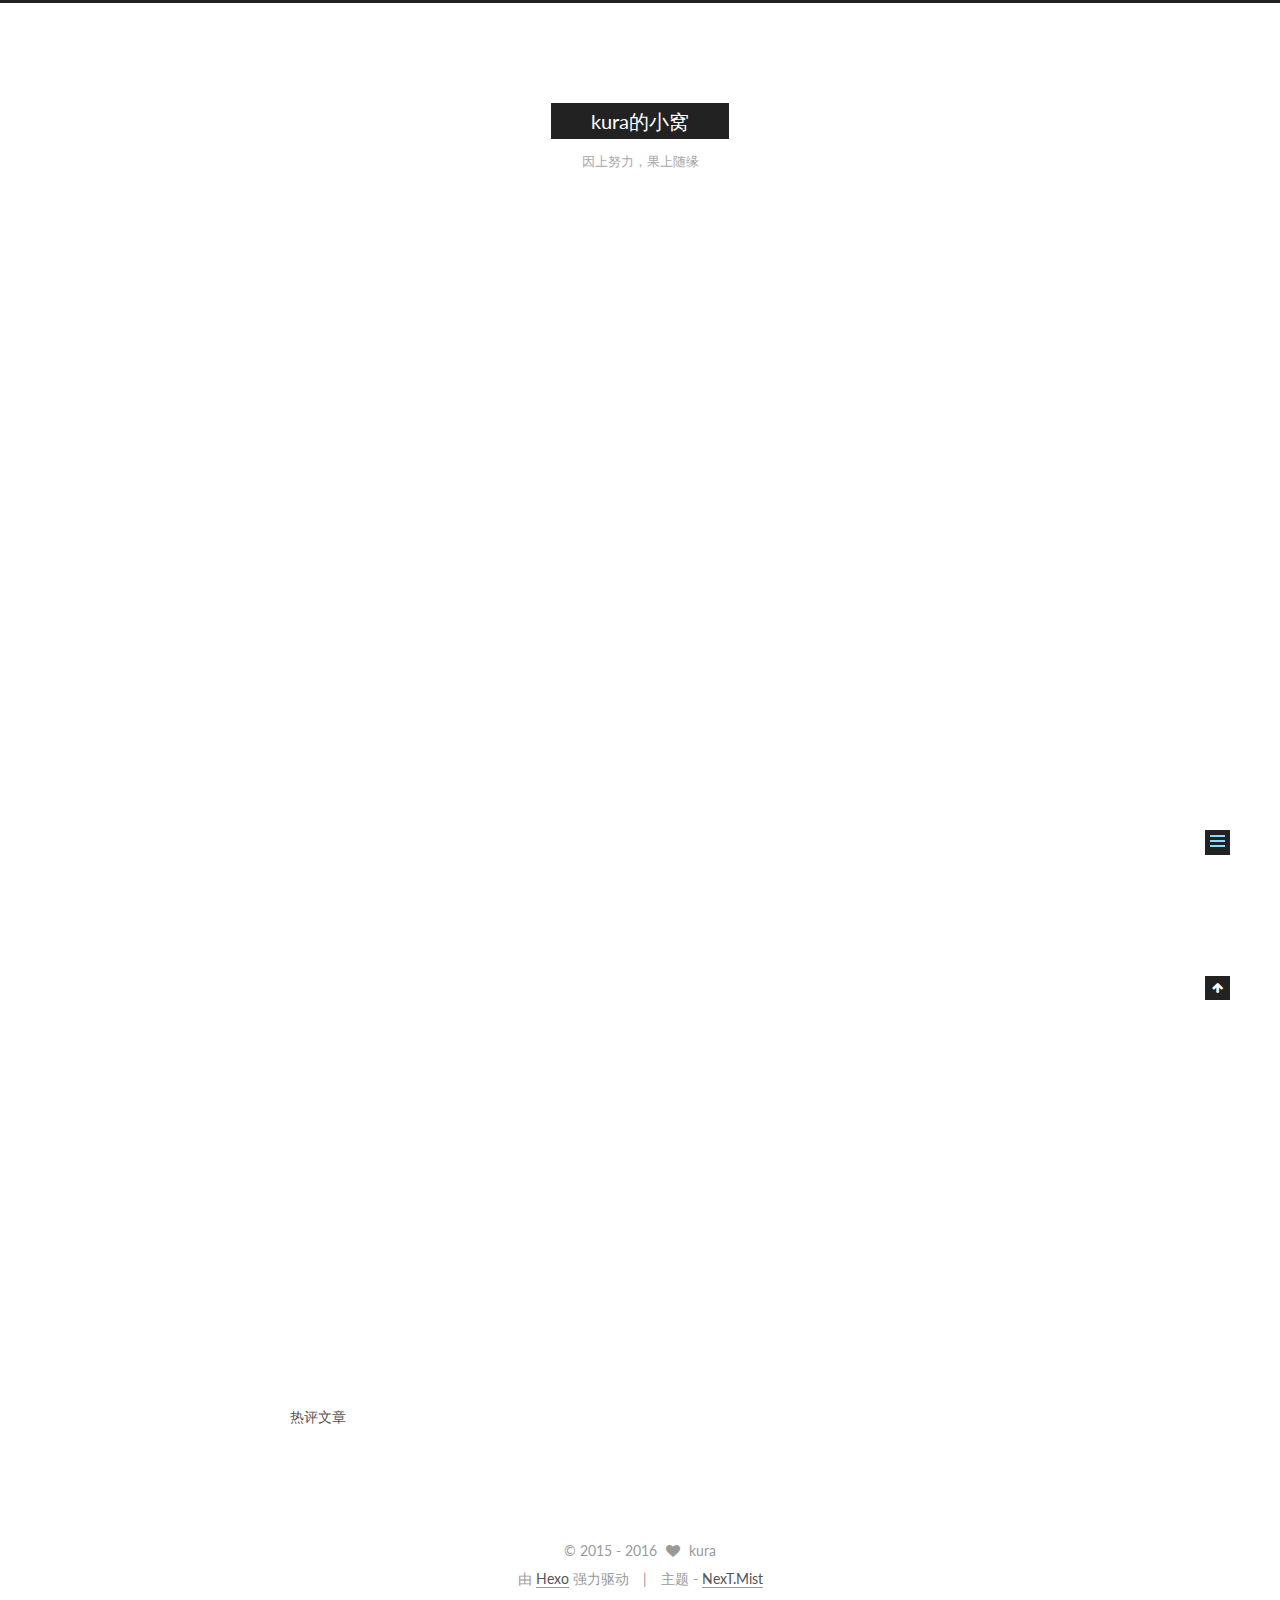
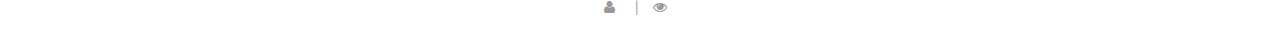
<file: 2016/04/22/hello-world/index.html>
<!doctype html>



  


<html class="theme-next mist use-motion">
<head>
  <meta charset="UTF-8"/>
<meta http-equiv="X-UA-Compatible" content="IE=edge,chrome=1" />
<meta name="viewport" content="width=device-width, initial-scale=1, maximum-scale=1"/>



<meta http-equiv="Cache-Control" content="no-transform" />
<meta http-equiv="Cache-Control" content="no-siteapp" />















  
  
  
  

  
    
    
  

  

  

  

  

  
    
    
    <link href="//fonts.googleapis.com/css?family=Lato:300,300italic,400,400italic,700,700italic&subset=latin,latin-ext" rel="stylesheet" type="text/css">
  




<link href="/vendors/font-awesome/css/font-awesome.min.css?v=4.4.0" rel="stylesheet" type="text/css" />

<link href="/css/main.css?v=5.0.1" rel="stylesheet" type="text/css" />


  <meta name="keywords" content="Hexo, NexT" />




  


  <link rel="alternate" href="/atom.xml" title="kura的小窝" type="application/atom+xml" />




  <link rel="shortcut icon" type="image/x-icon" href="/favicon.ico?v=5.0.1" />






<meta name="description" content="Welcome to Hexo! This is your very first post. Check documentation for more info. If you get any problems when using Hexo, you can find the answer in troubleshooting or you can ask me on GitHub.
Quick">
<meta property="og:type" content="article">
<meta property="og:title" content="Hello World">
<meta property="og:url" content="http://yoursite.com/2016/04/22/hello-world/index.html">
<meta property="og:site_name" content="kura的小窝">
<meta property="og:description" content="Welcome to Hexo! This is your very first post. Check documentation for more info. If you get any problems when using Hexo, you can find the answer in troubleshooting or you can ask me on GitHub.
Quick">
<meta property="og:updated_time" content="2016-04-22T15:14:27.216Z">
<meta name="twitter:card" content="summary">
<meta name="twitter:title" content="Hello World">
<meta name="twitter:description" content="Welcome to Hexo! This is your very first post. Check documentation for more info. If you get any problems when using Hexo, you can find the answer in troubleshooting or you can ask me on GitHub.
Quick">



<script type="text/javascript" id="hexo.configuration">
  var NexT = window.NexT || {};
  var CONFIG = {
    scheme: 'Mist',
    sidebar: {"display":"post"},
    fancybox: false,
    motion: true,
    duoshuo: {
      userId: 13642841,
      author: '博主'
    }
  };
</script>

  <title> Hello World | kura的小窝 </title>
</head>

<body itemscope itemtype="http://schema.org/WebPage" lang="zh-Hans">

  



  <script type="text/javascript">
    var _hmt = _hmt || [];
    (function() {
      var hm = document.createElement("script");
      hm.src = "//hm.baidu.com/hm.js?ccebef85735ebbee018b5fb9d7940ef5";
      var s = document.getElementsByTagName("script")[0];
      s.parentNode.insertBefore(hm, s);
    })();
  </script>



  <script type="text/javascript">
    (function() {
      var hm = document.createElement("script");
      hm.src = "//tajs.qq.com/stats?sId=55731025";
      var s = document.getElementsByTagName("script")[0];
      s.parentNode.insertBefore(hm, s);
    })();
  </script>






  
  

  <div class="container one-collumn  page-post-detail ">
    <div class="headband"></div>

    <header id="header" class="header" itemscope itemtype="http://schema.org/WPHeader">
      <div class="header-inner"><div class="site-meta ">
  

  <div class="custom-logo-site-title">
    <a href="/"  class="brand" rel="start">
      <span class="logo-line-before"><i></i></span>
      <span class="site-title">kura的小窝</span>
      <span class="logo-line-after"><i></i></span>
    </a>
  </div>
  <p class="site-subtitle">因上努力，果上随缘</p>
</div>

<div class="site-nav-toggle">
  <button>
    <span class="btn-bar"></span>
    <span class="btn-bar"></span>
    <span class="btn-bar"></span>
  </button>
</div>

<nav class="site-nav">
  

  
    <ul id="menu" class="menu">
      
        
        <li class="menu-item menu-item-home">
          <a href="/" rel="section">
            
              <i class="menu-item-icon fa fa-home fa-fw"></i> <br />
            
            首页
          </a>
        </li>
      
        
        <li class="menu-item menu-item-about">
          <a href="/about" rel="section">
            
              <i class="menu-item-icon fa fa-user fa-fw"></i> <br />
            
            关于
          </a>
        </li>
      
        
        <li class="menu-item menu-item-archives">
          <a href="/archives" rel="section">
            
              <i class="menu-item-icon fa fa-archive fa-fw"></i> <br />
            
            归档
          </a>
        </li>
      

      
        <li class="menu-item menu-item-search">
          
            <a href="#" class="st-search-show-outputs">
          
            
              <i class="menu-item-icon fa fa-search fa-fw"></i> <br />
            
            搜索
          </a>
        </li>
      
    </ul>
  

  
    <div class="site-search">
      
  <form class="site-search-form">
  <input type="text" id="st-search-input" class="st-search-input st-default-search-input" />
</form>

<script type="text/javascript">
  (function(w,d,t,u,n,s,e){w['SwiftypeObject']=n;w[n]=w[n]||function(){
    (w[n].q=w[n].q||[]).push(arguments);};s=d.createElement(t);
    e=d.getElementsByTagName(t)[0];s.async=1;s.src=u;e.parentNode.insertBefore(s,e);
  })(window,document,'script','//s.swiftypecdn.com/install/v2/st.js','_st');

  _st('install', 't6VCHq_KDexM249PpqGp','2.0.0');
</script>



    </div>
  
</nav>

 </div>
    </header>

    <main id="main" class="main">
      <div class="main-inner">
        <div class="content-wrap">
          <div id="content" class="content">
            

  <div id="posts" class="posts-expand">
    

  
  

  
  
  

  <article class="post post-type-normal " itemscope itemtype="http://schema.org/Article">

    
      <header class="post-header">

        
        
          <h1 class="post-title" itemprop="name headline">
            
            
              
                Hello World
              
            
          </h1>
        

        <div class="post-meta">
          <span class="post-time">
            <span class="post-meta-item-icon">
              <i class="fa fa-calendar-o"></i>
            </span>
            <span class="post-meta-item-text">发表于</span>
            <time itemprop="dateCreated" datetime="2016-04-22T23:14:27+08:00" content="2016-04-22">
              2016-04-22
            </time>
          </span>

          

          
            
              <span class="post-comments-count">
                &nbsp; | &nbsp;
                <a href="/2016/04/22/hello-world/#comments" itemprop="discussionUrl">
                  <span class="post-comments-count ds-thread-count" data-thread-key="2016/04/22/hello-world/" itemprop="commentsCount"></span>
                </a>
              </span>
            
          

          

          
          
             <span id="/2016/04/22/hello-world/" class="leancloud_visitors" data-flag-title="Hello World">
               &nbsp; | &nbsp;
               <span class="post-meta-item-icon">
                 <i class="fa fa-eye"></i>
               </span>
               <span class="post-meta-item-text">阅读次数 </span>
               <span class="leancloud-visitors-count"></span>
              </span>
          

          
              &nbsp; | &nbsp;
              <span class="page-pv"><i class="fa fa-file-o"></i>
              <span class="busuanzi-value" id="busuanzi_value_page_pv" ></span>
              </span>
          
        </div>
      </header>
    


    <div class="post-body" itemprop="articleBody">

      
      

      
        <p>Welcome to <a href="https://hexo.io/" target="_blank" rel="external">Hexo</a>! This is your very first post. Check <a href="https://hexo.io/docs/" target="_blank" rel="external">documentation</a> for more info. If you get any problems when using Hexo, you can find the answer in <a href="https://hexo.io/docs/troubleshooting.html" target="_blank" rel="external">troubleshooting</a> or you can ask me on <a href="https://github.com/hexojs/hexo/issues" target="_blank" rel="external">GitHub</a>.</p>
<h2 id="Quick-Start"><a href="#Quick-Start" class="headerlink" title="Quick Start"></a>Quick Start</h2><h3 id="Create-a-new-post"><a href="#Create-a-new-post" class="headerlink" title="Create a new post"></a>Create a new post</h3><a id="more"></a>
<figure class="highlight bash"><table><tr><td class="gutter"><pre><span class="line">1</span><br></pre></td><td class="code"><pre><span class="line">$ hexo new <span class="string">"My New Post"</span></span><br></pre></td></tr></table></figure>
<p>More info: <a href="https://hexo.io/docs/writing.html" target="_blank" rel="external">Writing</a></p>
<h3 id="Run-server"><a href="#Run-server" class="headerlink" title="Run server"></a>Run server</h3><figure class="highlight bash"><table><tr><td class="gutter"><pre><span class="line">1</span><br></pre></td><td class="code"><pre><span class="line">$ hexo server</span><br></pre></td></tr></table></figure>
<p>More info: <a href="https://hexo.io/docs/server.html" target="_blank" rel="external">Server</a></p>
<h3 id="Generate-static-files"><a href="#Generate-static-files" class="headerlink" title="Generate static files"></a>Generate static files</h3><figure class="highlight bash"><table><tr><td class="gutter"><pre><span class="line">1</span><br></pre></td><td class="code"><pre><span class="line">$ hexo generate</span><br></pre></td></tr></table></figure>
<p>More info: <a href="https://hexo.io/docs/generating.html" target="_blank" rel="external">Generating</a></p>
<h3 id="Deploy-to-remote-sites"><a href="#Deploy-to-remote-sites" class="headerlink" title="Deploy to remote sites"></a>Deploy to remote sites</h3><figure class="highlight bash"><table><tr><td class="gutter"><pre><span class="line">1</span><br></pre></td><td class="code"><pre><span class="line">$ hexo deploy</span><br></pre></td></tr></table></figure>
<p>More info: <a href="https://hexo.io/docs/deployment.html" target="_blank" rel="external">Deployment</a></p>

      
    </div>
    
    <div>
      
        
      
    </div>

    <div>
      
        
      
    </div>

    <footer class="post-footer">
      

      

      
      
    </footer>
  </article>



    <div class="post-spread">
      
        <!-- JiaThis Button BEGIN -->
<div class="jiathis_style">
  <a class="jiathis_button_tsina"></a>
  <a class="jiathis_button_tqq"></a>
  <a class="jiathis_button_weixin"></a>
  <a class="jiathis_button_cqq"></a>
  <a class="jiathis_button_douban"></a>
  <a class="jiathis_button_renren"></a>
  <a class="jiathis_button_qzone"></a>
  <a class="jiathis_button_kaixin001"></a>
  <a class="jiathis_button_copy"></a>
  <a href="http://www.jiathis.com/share" class="jiathis jiathis_txt jiathis_separator jtico jtico_jiathis" target="_blank"></a>
  <a class="jiathis_counter_style"></a>
</div>
<script type="text/javascript" >
  var jiathis_config={
    hideMore:false
  }
</script>
<script type="text/javascript" src="http://v3.jiathis.com/code/jia.js" charset="utf-8"></script>
<!-- JiaThis Button END -->

      
    </div>
  </div>


          </div>
          

  <p>热评文章</p>
  <div class="ds-top-threads" data-range="weekly" data-num-items="4"></div>


          
  <div class="comments" id="comments">
    
      <div class="ds-thread" data-thread-key="2016/04/22/hello-world/"
           data-title="Hello World" data-url="http://yoursite.com/2016/04/22/hello-world/">
      </div>
    
  </div>


        </div>
        
          
  
  <div class="sidebar-toggle">
    <div class="sidebar-toggle-line-wrap">
      <span class="sidebar-toggle-line sidebar-toggle-line-first"></span>
      <span class="sidebar-toggle-line sidebar-toggle-line-middle"></span>
      <span class="sidebar-toggle-line sidebar-toggle-line-last"></span>
    </div>
  </div>

  <aside id="sidebar" class="sidebar">
    <div class="sidebar-inner">

      

      
        <ul class="sidebar-nav motion-element">
          <li class="sidebar-nav-toc sidebar-nav-active" data-target="post-toc-wrap" >
            文章目录
          </li>
          <li class="sidebar-nav-overview" data-target="site-overview">
            站点概览
          </li>
        </ul>
      

      <section class="site-overview sidebar-panel ">
        <div class="site-author motion-element" itemprop="author" itemscope itemtype="http://schema.org/Person">
          <img class="site-author-image" itemprop="image"
               src="/images/naruto.png"
               alt="kura" />
          <p class="site-author-name" itemprop="name">kura</p>
          <p class="site-description motion-element" itemprop="description">知之为知之不知为不知</p>
        </div>
        <nav class="site-state motion-element">
          <div class="site-state-item site-state-posts">
            <a href="/archives">
              <span class="site-state-item-count">1</span>
              <span class="site-state-item-name">日志</span>
            </a>
          </div>

          

          

        </nav>

        
          <div class="feed-link motion-element">
            <a href="/atom.xml" rel="alternate">
              <i class="fa fa-rss"></i>
              RSS
            </a>
          </div>
        

        <div class="links-of-author motion-element">
          
            
              <span class="links-of-author-item">
                <a href="https://github.com/heyxiaosong" target="_blank" title="GitHub">
                  
                    <i class="fa fa-github"></i>
                  
                  GitHub
                </a>
              </span>
            
              <span class="links-of-author-item">
                <a href="http://weibo.com/3919320723/profile?rightmod=1&wvr=6&mod=personinfo&is_all=1" target="_blank" title="Weibo">
                  
                    <i class="fa fa-weibo"></i>
                  
                  Weibo
                </a>
              </span>
            
          
        </div>

        
        

        
        

      </section>

      
        <section class="post-toc-wrap motion-element sidebar-panel sidebar-panel-active">
          <div class="post-toc">
            
              
            
            
              <div class="post-toc-content"><ol class="nav"><li class="nav-item nav-level-2"><a class="nav-link" href="#Quick-Start"><span class="nav-number">1.</span> <span class="nav-text">Quick Start</span></a><ol class="nav-child"><li class="nav-item nav-level-3"><a class="nav-link" href="#Create-a-new-post"><span class="nav-number">1.1.</span> <span class="nav-text">Create a new post</span></a></li><li class="nav-item nav-level-3"><a class="nav-link" href="#Run-server"><span class="nav-number">1.2.</span> <span class="nav-text">Run server</span></a></li><li class="nav-item nav-level-3"><a class="nav-link" href="#Generate-static-files"><span class="nav-number">1.3.</span> <span class="nav-text">Generate static files</span></a></li><li class="nav-item nav-level-3"><a class="nav-link" href="#Deploy-to-remote-sites"><span class="nav-number">1.4.</span> <span class="nav-text">Deploy to remote sites</span></a></li></ol></li></ol></div>
            
          </div>
        </section>
      

    </div>
  </aside>


        
      </div>
    </main>

    <footer id="footer" class="footer">
      <div class="footer-inner">
        <div class="copyright" >
  
  &copy;  2015 - 
  <span itemprop="copyrightYear">2016</span>
  <span class="with-love">
    <i class="fa fa-heart"></i>
  </span>
  <span class="author" itemprop="copyrightHolder">kura</span>
</div>

<div class="powered-by">
  由 <a class="theme-link" href="http://hexo.io">Hexo</a> 强力驱动
</div>

<div class="theme-info">
  主题 -
  <a class="theme-link" href="https://github.com/iissnan/hexo-theme-next">
    NexT.Mist
  </a>
</div>

        

<div class="busuanzi-count">

  <script async src="https://dn-lbstatics.qbox.me/busuanzi/2.3/busuanzi.pure.mini.js"></script>

  
    <span class="site-uv"><i class="fa fa-user"></i><span class="busuanzi-value" id="busuanzi_value_site_uv"></span></span>
  

  
    <span class="site-pv"><i class="fa fa-eye"></i><span class="busuanzi-value" id="busuanzi_value_site_pv"></span></span>
  
  
</div>



        
      </div>
    </footer>

    <div class="back-to-top">
      <i class="fa fa-arrow-up"></i>
    </div>
  </div>

  

<script type="text/javascript">
  if (Object.prototype.toString.call(window.Promise) !== '[object Function]') {
    window.Promise = null;
  }
</script>











  
  <script type="text/javascript" src="/vendors/jquery/index.js?v=2.1.3"></script>

  
  <script type="text/javascript" src="/vendors/fastclick/lib/fastclick.min.js?v=1.0.6"></script>

  
  <script type="text/javascript" src="/vendors/jquery_lazyload/jquery.lazyload.js?v=1.9.7"></script>

  
  <script type="text/javascript" src="/vendors/velocity/velocity.min.js?v=1.2.1"></script>

  
  <script type="text/javascript" src="/vendors/velocity/velocity.ui.min.js?v=1.2.1"></script>


  


  <script type="text/javascript" src="/js/src/utils.js?v=5.0.1"></script>

  <script type="text/javascript" src="/js/src/motion.js?v=5.0.1"></script>



  
  

  
  <script type="text/javascript" src="/js/src/scrollspy.js?v=5.0.1"></script>
<script type="text/javascript" src="/js/src/post-details.js?v=5.0.1"></script>



  


  <script type="text/javascript" src="/js/src/bootstrap.js?v=5.0.1"></script>



  

  
    
  

  <script type="text/javascript">
    var duoshuoQuery = {short_name:"kuraxiaosong"};
    (function() {
      var ds = document.createElement('script');
      ds.type = 'text/javascript';ds.async = true;
      ds.id = 'duoshuo-script';
      ds.src = (document.location.protocol == 'https:' ? 'https:' : 'http:') + '//static.duoshuo.com/embed.js';
      ds.charset = 'UTF-8';
      (document.getElementsByTagName('head')[0]
      || document.getElementsByTagName('body')[0]).appendChild(ds);
    })();
  </script>

  
    
  





  
  
  
  <script type="text/x-mathjax-config">
    MathJax.Hub.Config({
      tex2jax: {
        inlineMath: [ ['$','$'], ["\\(","\\)"]  ],
        processEscapes: true,
        skipTags: ['script', 'noscript', 'style', 'textarea', 'pre', 'code']
      }
    });
  </script>

  <script type="text/x-mathjax-config">
    MathJax.Hub.Queue(function() {
      var all = MathJax.Hub.getAllJax(), i;
      for (i=0; i < all.length; i += 1) {
        all[i].SourceElement().parentNode.className += ' has-jax';
      }
    });
  </script>
  <script type="text/javascript" src="//cdn.mathjax.org/mathjax/latest/MathJax.js?config=TeX-AMS-MML_HTMLorMML"></script>


  

  
  <script src="https://cdn1.lncld.net/static/js/av-core-mini-0.6.1.js"></script>
  <script>AV.initialize("xhshzOEYYYnflvDEOEXkat6O-gzGzoHsz", "foUpMedGVwQLTwppmWJee2Cn");</script>
  <script>
    function showTime(Counter) {
      var query = new AV.Query(Counter);
      var entries = [];
      var $visitors = $(".leancloud_visitors");

      $visitors.each(function () {
        entries.push( $(this).attr("id").trim() );
      });

      query.containedIn('url', entries);
      query.find()
        .done(function (results) {
          var COUNT_CONTAINER_REF = '.leancloud-visitors-count';

          if (results.length === 0) {
            $visitors.find(COUNT_CONTAINER_REF).text(0);
            return;
          }

          for (var i = 0; i < results.length; i++) {
            var item = results[i];
            var url = item.get('url');
            var time = item.get('time');
            var element = document.getElementById(url);

            $(element).find(COUNT_CONTAINER_REF).text(time);
          }
        })
        .fail(function (object, error) {
          console.log("Error: " + error.code + " " + error.message);
        });
    }

    function addCount(Counter) {
      var $visitors = $(".leancloud_visitors");
      var url = $visitors.attr('id').trim();
      var title = $visitors.attr('data-flag-title').trim();
      var query = new AV.Query(Counter);

      query.equalTo("url", url);
      query.find({
        success: function(results) {
          if (results.length > 0) {
            var counter = results[0];
            counter.fetchWhenSave(true);
            counter.increment("time");
            counter.save(null, {
              success: function(counter) {
                var $element = $(document.getElementById(url));
                $element.find('.leancloud-visitors-count').text(counter.get('time'));
              },
              error: function(counter, error) {
                console.log('Failed to save Visitor num, with error message: ' + error.message);
              }
            });
          } else {
            var newcounter = new Counter();
            newcounter.set("title", title);
            newcounter.set("url", url);
            newcounter.set("time", 1);
            newcounter.save(null, {
              success: function(newcounter) {
                var $element = $(document.getElementById(url));
                $element.find('.leancloud-visitors-count').text(newcounter.get('time'));
              },
              error: function(newcounter, error) {
                console.log('Failed to create');
              }
            });
          }
        },
        error: function(error) {
          console.log('Error:' + error.code + " " + error.message);
        }
      });
    }

    $(function() {
      var Counter = AV.Object.extend("Counter");
      if ($('.leancloud_visitors').length == 1) {
        addCount(Counter);
      } else if ($('.post-title-link').length > 1) {
        showTime(Counter);
      }
    });
  </script>



  

</body>
</html>
</file>
<file: css/main.css>
/* normalize.css v3.0.2 | MIT License | git.io/normalize */
html {
  font-family: sans-serif; /* 1 */
  -ms-text-size-adjust: 100%; /* 2 */
  -webkit-text-size-adjust: 100%; /* 2 */
}
body {
  margin: 0;
}
article,
aside,
details,
figcaption,
figure,
footer,
header,
hgroup,
main,
menu,
nav,
section,
summary {
  display: block;
}
audio,
canvas,
progress,
video {
  display: inline-block; /* 1 */
  vertical-align: baseline; /* 2 */
}
audio:not([controls]) {
  display: none;
  height: 0;
}
[hidden],
template {
  display: none;
}
a {
  background-color: transparent;
}
a:active,
a:hover {
  outline: 0;
}
abbr[title] {
  border-bottom: 1px dotted;
}
b,
strong {
  font-weight: bold;
}
dfn {
  font-style: italic;
}
h1 {
  font-size: 2em;
  margin: 0.67em 0;
}
mark {
  background: #ff0;
  color: #000;
}
small {
  font-size: 80%;
}
sub,
sup {
  font-size: 75%;
  line-height: 0;
  position: relative;
  vertical-align: baseline;
}
sup {
  top: -0.5em;
}
sub {
  bottom: -0.25em;
}
img {
  border: 0;
}
svg:not(:root) {
  overflow: hidden;
}
figure {
  margin: 1em 40px;
}
hr {
  -moz-box-sizing: content-box;
  box-sizing: content-box;
  height: 0;
}
pre {
  overflow: auto;
}
code,
kbd,
pre,
samp {
  font-family: monospace, monospace;
  font-size: 1em;
}
button,
input,
optgroup,
select,
textarea {
  color: inherit; /* 1 */
  font: inherit; /* 2 */
  margin: 0; /* 3 */
}
button {
  overflow: visible;
}
button,
select {
  text-transform: none;
}
button,
html input[type="button"],
input[type="reset"],
input[type="submit"] {
  -webkit-appearance: button; /* 2 */
  cursor: pointer; /* 3 */
}
button[disabled],
html input[disabled] {
  cursor: default;
}
button::-moz-focus-inner,
input::-moz-focus-inner {
  border: 0;
  padding: 0;
}
input {
  line-height: normal;
}
input[type="checkbox"],
input[type="radio"] {
  box-sizing: border-box; /* 1 */
  padding: 0; /* 2 */
}
input[type="number"]::-webkit-inner-spin-button,
input[type="number"]::-webkit-outer-spin-button {
  height: auto;
}
input[type="search"] {
  -webkit-appearance: textfield; /* 1 */
  -moz-box-sizing: content-box;
  -webkit-box-sizing: content-box; /* 2 */
  box-sizing: content-box;
}
input[type="search"]::-webkit-search-cancel-button,
input[type="search"]::-webkit-search-decoration {
  -webkit-appearance: none;
}
fieldset {
  border: 1px solid #c0c0c0;
  margin: 0 2px;
  padding: 0.35em 0.625em 0.75em;
}
legend {
  border: 0; /* 1 */
  padding: 0; /* 2 */
}
textarea {
  overflow: auto;
}
optgroup {
  font-weight: bold;
}
table {
  border-collapse: collapse;
  border-spacing: 0;
}
td,
th {
  padding: 0;
}
::selection {
  background: #262a30;
  color: #fff;
}
body {
  position: relative;
  font-family: 'Lato', "PingFang SC", "Microsoft YaHei", sans-serif;
  font-size: 14px;
  line-height: 2;
  color: #555;
  background: #fff;
}
@media (max-width: 767px) {
  body {
    padding-right: 0 !important;
  }
}
@media (min-width: 768px) and (max-width: 991px) {
  body {
    padding-right: 0 !important;
  }
}
@media (min-width: 1600px) {
  body {
    font-size: 16px;
  }
}
h1,
h2,
h3,
h4,
h5,
h6 {
  margin: 0;
  padding: 0;
  font-weight: bold;
  line-height: 1.5;
  font-family: 'Lato', "PingFang SC", "Microsoft YaHei", sans-serif;
}
h2,
h3,
h4,
h5,
h6 {
  margin: 20px 0 15px;
}
h1 {
  font-size: 22px;
}
@media (max-width: 767px) {
  h1 {
    font-size: 18px;
  }
}
h2 {
  font-size: 20px;
}
@media (max-width: 767px) {
  h2 {
    font-size: 16px;
  }
}
h3 {
  font-size: 18px;
}
@media (max-width: 767px) {
  h3 {
    font-size: 14px;
  }
}
h4 {
  font-size: 16px;
}
@media (max-width: 767px) {
  h4 {
    font-size: 12px;
  }
}
h5 {
  font-size: 14px;
}
@media (max-width: 767px) {
  h5 {
    font-size: 10px;
  }
}
h6 {
  font-size: 12px;
}
@media (max-width: 767px) {
  h6 {
    font-size: 8px;
  }
}
p {
  margin: 0 0 25px 0;
}
a {
  color: #555;
  text-decoration: none;
  border-bottom: 1px solid #999;
  word-wrap: break-word;
}
a:hover {
  color: #222;
  border-bottom-color: #222;
}
ul {
  list-style: none;
}
blockquote {
  margin: 0;
  padding: 0;
}
img {
  display: block;
  margin: auto;
  max-width: 100%;
  height: auto;
}
hr {
  margin: 40px 0;
  height: 3px;
  border: none;
  background-color: #ddd;
  background-image: repeating-linear-gradient(-45deg, #fff, #fff 4px, transparent 4px, transparent 8px);
}
blockquote {
  padding: 0 15px;
  color: #666;
  border-left: 4px solid #ddd;
}
blockquote cite::before {
  content: "-";
  padding: 0 5px;
}
dt {
  font-weight: 700;
}
dd {
  margin: 0;
  padding: 0;
}
.text-left {
  text-align: left;
}
.text-center {
  text-align: center;
}
.text-right {
  text-align: right;
}
.text-justify {
  text-align: justify;
}
.text-nowrap {
  white-space: nowrap;
}
.text-lowercase {
  text-transform: lowercase;
}
.text-uppercase {
  text-transform: uppercase;
}
.text-capitalize {
  text-transform: capitalize;
}
.center-block {
  display: block;
  margin-left: auto;
  margin-right: auto;
}
.clearfix:before,
.clearfix:after {
  content: " ";
  display: table;
}
.clearfix:after {
  clear: both;
}
.pullquote {
  width: 45%;
}
.pullquote.left {
  float: left;
  margin-left: 5px;
  margin-right: 10px;
}
.pullquote.right {
  float: right;
  margin-left: 10px;
  margin-right: 5px;
}
.highlight table,
.gist table {
  width: auto;
}
.highlight table td,
.gist table td {
  border: none;
}
.highlight a,
.gist a {
  color: #222 !important;
  text-decoration: none !important;
}
.affix.affix.affix {
  position: fixed;
}
.translation {
  margin-top: -20px;
  font-size: 14px;
  color: #999;
}
.scrollbar-measure {
  width: 100px;
  height: 100px;
  overflow: scroll;
  position: absolute;
  top: -9999px;
}
.use-motion .motion-element {
  opacity: 0;
}
#local-search-input {
  padding: 3px;
  border: none;
  text-indent: 14px;
  border-radius: 0;
  width: 140px;
  outline: none;
  border-bottom: 1px solid #999;
  background: inherit;
  opacity: 0.5;
}
#local-search-input:focus {
  opacity: 1;
}
.search-icon {
  position: absolute;
  top: 9px;
}
table {
  margin: 20px 0;
  width: 100%;
  border-collapse: collapse;
  border-spacing: 0;
  border: 1px solid #ddd;
  font-size: 14px;
  table-layout: fixed;
  word-wrap: break-word;
}
table>tbody>tr:nth-of-type(odd) {
  background-color: #f9f9f9;
}
table>tbody>tr:hover {
  background-color: #f5f5f5;
}
caption,
th,
td {
  padding: 8px;
  text-align: left;
  vertical-align: middle;
  font-weight: normal;
}
th,
td {
  border-bottom: 3px solid #ddd;
  border-right: 1px solid #eee;
}
th {
  padding-bottom: 10px;
  font-weight: 700;
}
td {
  border-bottom-width: 1px;
}
html,
body {
  height: 100%;
}
.container {
  position: relative;
  min-height: 100%;
}
.header-inner {
  margin: 0 auto;
  padding: 100px 0 70px;
  width: 700px;
}
@media (min-width: 1600px) {
  .container .header-inner {
    width: 900px;
  }
}
.main {
  padding-bottom: 150px;
}
.main-inner {
  margin: 0 auto;
  width: 700px;
}
@media (min-width: 1600px) {
  .container .main-inner {
    width: 900px;
  }
}
.footer {
  position: absolute;
  left: 0;
  bottom: 0;
  width: 100%;
  min-height: 50px;
}
.footer-inner {
  box-sizing: border-box;
  margin: 20px auto;
  width: 700px;
}
@media (min-width: 1600px) {
  .container .footer-inner {
    width: 900px;
  }
}
pre,
.highlight {
  overflow: auto;
  margin: 20px 0;
  padding: 15px;
  font-size: 13px;
  color: #4d4d4c;
  background: #f7f7f7;
  line-height: 1.6;
}
pre,
code {
  font-family: consolas, Menlo, "PingFang SC", "Microsoft YaHei", monospace;
}
code {
  padding: 2px 4px;
  word-break: break-all;
  color: #555;
  background: #eee;
  border-radius: 4px;
  font-size: 13px;
}
pre code {
  padding: 0;
  color: #4d4d4c;
  background: none;
  text-shadow: none;
}
.highlight pre {
  border: none;
  margin: 0;
  padding: 1px;
}
.highlight table {
  margin: 0;
  width: auto;
  border: none;
}
.highlight td {
  border: none;
  padding: 0;
}
.highlight figcaption {
  font-size: 0.85em;
  color: #8e908c;
  line-height: 1em;
  margin-bottom: 1em;
}
.highlight figcaption:before,
.highlight figcaption:after {
  content: " ";
  display: table;
}
.highlight figcaption:after {
  clear: both;
}
.highlight figcaption a {
  float: right;
}
.highlight .gutter pre {
  color: #666;
  text-align: right;
  padding-right: 20px;
}
.highlight .line {
  height: 20px;
}
pre .comment {
  color: #8e908c;
}
pre .variable,
pre .attribute,
pre .tag,
pre .regexp,
pre .ruby .constant,
pre .xml .tag .title,
pre .xml .pi,
pre .xml .doctype,
pre .html .doctype,
pre .css .id,
pre .css .class,
pre .css .pseudo {
  color: #c82829;
}
pre .number,
pre .preprocessor,
pre .built_in,
pre .literal,
pre .params,
pre .constant,
pre .command {
  color: #f5871f;
}
pre .ruby .class .title,
pre .css .rules .attribute,
pre .string,
pre .value,
pre .inheritance,
pre .header,
pre .ruby .symbol,
pre .xml .cdata,
pre .special,
pre .number,
pre .formula {
  color: #718c00;
}
pre .title,
pre .css .hexcolor {
  color: #3e999f;
}
pre .function,
pre .python .decorator,
pre .python .title,
pre .ruby .function .title,
pre .ruby .title .keyword,
pre .perl .sub,
pre .javascript .title,
pre .coffeescript .title {
  color: #4271ae;
}
pre .keyword,
pre .javascript .function {
  color: #8959a8;
}
.full-image.full-image.full-image {
  border: none;
  max-width: 100%;
  width: auto;
  margin: 20px auto;
}
@media (min-width: 992px) {
  .full-image.full-image.full-image {
    max-width: none;
    width: 126%;
    margin: 0 -13%;
  }
}
.blockquote-center,
.page-home .post-type-quote blockquote,
.page-post-detail .post-type-quote blockquote {
  position: relative;
  margin: 40px 0;
  padding: 0;
  border-left: none;
  text-align: center;
}
.blockquote-center::before,
.page-home .post-type-quote blockquote::before,
.page-post-detail .post-type-quote blockquote::before,
.blockquote-center::after,
.page-home .post-type-quote blockquote::after,
.page-post-detail .post-type-quote blockquote::after {
  position: absolute;
  content: ' ';
  display: block;
  width: 100%;
  height: 24px;
  opacity: 0.2;
  background-repeat: no-repeat;
  background-position: 0 -6px;
  background-size: 22px 22px;
}
.blockquote-center::before,
.page-home .post-type-quote blockquote::before,
.page-post-detail .post-type-quote blockquote::before {
  top: -20px;
  background-image: url("../images/quote-l.svg");
  border-top: 1px solid #ccc;
}
.blockquote-center::after,
.page-home .post-type-quote blockquote::after,
.page-post-detail .post-type-quote blockquote::after {
  bottom: -20px;
  background-image: url("../images/quote-r.svg");
  border-bottom: 1px solid #ccc;
  background-position: 100% 8px;
}
.blockquote-center p,
.page-home .post-type-quote blockquote p,
.page-post-detail .post-type-quote blockquote p,
.blockquote-center div,
.page-home .post-type-quote blockquote div,
.page-post-detail .post-type-quote blockquote div {
  text-align: center;
}
.post .post-body .group-picture img {
  box-sizing: border-box;
  padding: 0 3px;
  border: none;
}
.post .group-picture-row {
  overflow: hidden;
  margin-top: 6px;
}
.post .group-picture-row:first-child {
  margin-top: 0;
}
.post .group-picture-column {
  float: left;
}
.page-post-detail .post-body .group-picture-column {
  float: none;
  margin-top: 10px;
  width: auto !important;
}
.page-post-detail .post-body .group-picture-column img {
  margin: 0 auto;
}
.page-archive .group-picture-container {
  overflow: hidden;
}
.page-archive .group-picture-row {
  float: left;
}
.page-archive .group-picture-row:first-child {
  margin-top: 6px;
}
.page-archive .group-picture-column {
  max-width: 150px;
  max-height: 150px;
}
.btn {
  display: inline-block;
  padding: 0 20px;
  font-size: 14px;
  color: #fff;
  background: #222;
  border: 2px solid #222;
  text-decoration: none;
  border-radius: 0;
  transition-property: background-color;
  transition-duration: 0.2s;
  transition-timing-function: ease-in-out;
  transition-delay: 0s;
}
.btn:hover,
.post-more-link .btn:hover {
  border-color: #222;
  color: #222;
  background: #fff;
}
.btn-bar {
  display: block;
  width: 22px;
  height: 2px;
  background: #555;
  border-radius: 1px;
}
.btn-bar+.btn-bar {
  margin-top: 4px;
}
.pagination {
  margin: 120px 0 40px;
  text-align: center;
  border-top: 1px solid #eee;
}
.page-number-basic,
.pagination .prev,
.pagination .next,
.pagination .page-number,
.pagination .space {
  display: inline-block;
  position: relative;
  top: -1px;
  margin: 0 10px;
  padding: 0 10px;
  line-height: 30px;
}
@media (max-width: 767px) {
  .page-number-basic,
  .pagination .prev,
  .pagination .next,
  .pagination .page-number,
  .pagination .space {
    margin: 0 5px;
  }
}
.pagination .prev,
.pagination .next,
.pagination .page-number {
  border-bottom: 0;
  border-top: 1px solid #eee;
  transition-property: border-color;
  transition-duration: 0.2s;
  transition-timing-function: ease-in-out;
  transition-delay: 0s;
}
.pagination .prev:hover,
.pagination .next:hover,
.pagination .page-number:hover {
  border-top-color: #222;
}
.pagination .space {
  padding: 0;
  margin: 0;
}
.pagination .prev {
  margin-left: 0;
}
.pagination .next {
  margin-right: 0;
}
.pagination .page-number.current {
  color: #fff;
  background: #ccc;
  border-top-color: #ccc;
}
@media (max-width: 767px) {
  .pagination {
    border-top: none;
  }
  .pagination .prev,
  .pagination .next,
  .pagination .page-number {
    margin-bottom: 10px;
    border-top: 0;
    border-bottom: 1px solid #eee;
  }
  .pagination .prev:hover,
  .pagination .next:hover,
  .pagination .page-number:hover {
    border-bottom-color: #222;
  }
}
.comments {
  margin: 60px 20px 0;
}
.tag-cloud {
  text-align: center;
}
.tag-cloud a {
  display: inline-block;
  margin: 10px;
}
.back-to-top {
  box-sizing: border-box;
  position: fixed;
  bottom: -100px;
  right: 50px;
  z-index: 1050;
  padding: 0 6px;
  width: 25px;
  background: #222;
  font-size: 12px;
  opacity: 1;
  color: #fff;
  cursor: pointer;
  text-align: center;
  -webkit-transform: translateZ(0);
  transition-property: bottom;
  transition-duration: 0.2s;
  transition-timing-function: ease-in-out;
  transition-delay: 0s;
}
@media (max-width: 767px) {
  .back-to-top {
    display: none;
  }
}
@media (min-width: 768px) and (max-width: 991px) {
  .back-to-top {
    display: none;
  }
}
.back-to-top.back-to-top-on {
  bottom: 19px;
}
.header {
  background: #fff;
}
.header-inner {
  position: relative;
}
.headband {
  height: 3px;
  background: #222;
}
.site-meta {
  margin: 0;
  text-align: center;
}
@media (max-width: 767px) {
  .site-meta {
    text-align: center;
  }
}
.brand {
  position: relative;
  display: inline-block;
  padding: 0 40px;
  color: #fff;
  background: #222;
  border-bottom: none;
}
.brand:hover {
  color: #fff;
}
.logo {
  display: inline-block;
  margin-right: 5px;
  line-height: 36px;
  vertical-align: top;
}
.site-title {
  display: inline-block;
  vertical-align: top;
  line-height: 36px;
  font-size: 20px;
  font-weight: normal;
  font-family: 'Lato', "PingFang SC", "Microsoft YaHei", sans-serif;
}
.site-subtitle {
  margin-top: 10px;
  font-size: 13px;
  color: #999;
}
.use-motion .brand {
  opacity: 0;
}
.use-motion .logo,
.use-motion .site-title,
.use-motion .site-subtitle {
  opacity: 0;
  position: relative;
  top: -10px;
}
.site-nav-toggle {
  display: none;
  position: absolute;
  top: 10px;
  left: 10px;
}
@media (max-width: 767px) {
  .site-nav-toggle {
    display: block;
  }
}
.site-nav-toggle button {
  margin-top: 2px;
  padding: 9px 10px;
  background: transparent;
  border: none;
}
@media (max-width: 767px) {
  .site-nav {
    display: none;
    margin: 0 -10px;
    padding: 0 10px;
    clear: both;
    border-top: 1px solid #ddd;
  }
}
@media (min-width: 768px) and (max-width: 991px) {
  .site-nav {
    display: block !important;
  }
}
@media (min-width: 992px) {
  .site-nav {
    display: block !important;
  }
}
.menu {
  margin-top: 20px;
  padding-left: 0;
  text-align: center;
}
.menu .menu-item {
  display: inline-block;
  margin: 0 10px;
}
@media screen and (max-width: 767px) {
  .menu .menu-item {
    margin-top: 10px;
  }
}
.menu .menu-item a {
  display: block;
  font-size: 13px;
  text-transform: capitalize;
  line-height: inherit;
  border-bottom: 1px solid transparent;
  transition-property: border-color;
  transition-duration: 0.2s;
  transition-timing-function: ease-in-out;
  transition-delay: 0s;
}
.menu .menu-item a:hover {
  border-bottom-color: #222;
}
.menu .menu-item .fa {
  margin-right: 5px;
}
.use-motion .menu-item {
  opacity: 0;
}
.post-body {
  font-family: 'Lato', "PingFang SC", "Microsoft YaHei", sans-serif;
}
@media (max-width: 767px) {
  .post-body {
    word-break: break-all;
  }
}
.post-body .fancybox img {
  display: block !important;
  margin: 0 auto;
  cursor: pointer;
  cursor: zoom-in;
  cursor: -webkit-zoom-in;
}
.post-body .image-caption,
.post-body .figure .caption {
  margin: 10px auto 15px;
  text-align: center;
  font-size: 14px;
  color: #999;
  font-weight: bold;
  line-height: 1;
}
.post-sticky-flag {
  display: inline-block;
  font-size: 16px;
  -ms-transform: rotate(30deg);
  transform: rotate(30deg);
}
.posts-expand {
  padding-top: 40px;
}
@media (max-width: 767px) {
  .posts-expand {
    margin: 0 20px;
  }
  .post-body pre,
  .post-body .highlight {
    padding: 10px;
  }
  .post-body pre .gutter pre,
  .post-body .highlight .gutter pre {
    padding-right: 10px;
  }
}
@media (min-width: 992px) {
  .posts-expand .post-body {
    text-align: justify;
  }
}
.posts-expand .post-body h2,
.posts-expand .post-body h3,
.posts-expand .post-body h4,
.posts-expand .post-body h5,
.posts-expand .post-body h6 {
  padding-top: 10px;
}
.posts-expand .post-body h2 .header-anchor,
.posts-expand .post-body h3 .header-anchor,
.posts-expand .post-body h4 .header-anchor,
.posts-expand .post-body h5 .header-anchor,
.posts-expand .post-body h6 .header-anchor {
  float: right;
  margin-left: 10px;
  color: #ccc;
  border-bottom-style: none;
  visibility: hidden;
}
.posts-expand .post-body h2 .header-anchor:hover,
.posts-expand .post-body h3 .header-anchor:hover,
.posts-expand .post-body h4 .header-anchor:hover,
.posts-expand .post-body h5 .header-anchor:hover,
.posts-expand .post-body h6 .header-anchor:hover {
  color: inherit;
}
.posts-expand .post-body h2:hover .header-anchor,
.posts-expand .post-body h3:hover .header-anchor,
.posts-expand .post-body h4:hover .header-anchor,
.posts-expand .post-body h5:hover .header-anchor,
.posts-expand .post-body h6:hover .header-anchor {
  visibility: visible;
}
.posts-expand .post-body ul li {
  list-style: circle;
}
.posts-expand .post-body img {
  box-sizing: border-box;
  margin: auto;
  padding: 3px;
  border: 1px solid #ddd;
}
.posts-expand .fancybox img {
  margin: 0 auto;
}
@media (max-width: 767px) {
  .posts-collapse {
    margin: 0 20px;
  }
  .posts-collapse .post-title,
  .posts-collapse .post-meta {
    display: block;
    width: auto;
    text-align: left;
  }
}
.posts-collapse {
  position: relative;
  z-index: 1010;
  margin-left: 55px;
}
.posts-collapse::after {
  content: " ";
  position: absolute;
  top: 20px;
  left: 0;
  margin-left: -2px;
  width: 4px;
  height: 100%;
  background: #f5f5f5;
  z-index: -1;
}
@media (max-width: 767px) {
  .posts-collapse {
    margin: 0 20px;
  }
}
.posts-collapse .collection-title {
  position: relative;
  margin: 60px 0;
}
.posts-collapse .collection-title h2 {
  margin-left: 20px;
}
.posts-collapse .collection-title small {
  color: #bbb;
}
.posts-collapse .collection-title::before {
  content: " ";
  position: absolute;
  left: 0;
  top: 50%;
  margin-left: -4px;
  margin-top: -4px;
  width: 8px;
  height: 8px;
  background: #bbb;
  border-radius: 50%;
}
.posts-collapse .post {
  margin: 30px 0;
}
.posts-collapse .post-header {
  position: relative;
  transition-duration: 0.2s;
  transition-timing-function: ease-in-out;
  transition-delay: 0s;
  transition-property: border;
  border-bottom: 1px dashed #ccc;
}
.posts-collapse .post-header::before {
  content: " ";
  position: absolute;
  left: 0;
  top: 12px;
  width: 6px;
  height: 6px;
  margin-left: -4px;
  background: #bbb;
  border-radius: 50%;
  border: 1px solid #fff;
  transition-duration: 0.2s;
  transition-timing-function: ease-in-out;
  transition-delay: 0s;
  transition-property: background;
}
.posts-collapse .post-header:hover {
  border-bottom-color: #666;
}
.posts-collapse .post-header:hover::before {
  background: #222;
}
.posts-collapse .post-meta {
  position: absolute;
  font-size: 12px;
  left: 20px;
  top: 5px;
}
.posts-collapse .post-comments-count {
  display: none;
}
.posts-collapse .post-title {
  margin-left: 60px;
  font-size: 16px;
  font-weight: normal;
  line-height: inherit;
}
.posts-collapse .post-title::after {
  margin-left: 3px;
  opacity: 0.6;
}
.posts-collapse .post-title a {
  color: #666;
  border-bottom: none;
}
.page-home .post-type-quote .post-header,
.page-post-detail .post-type-quote .post-header,
.page-home .post-type-quote .post-tags,
.page-post-detail .post-type-quote .post-tags {
  display: none;
}
.posts-expand .post-title {
  font-size: 26px;
  text-align: center;
  word-break: break-word;
}
@media (max-width: 767px) {
  .posts-expand .post-title {
    font-size: 22px;
  }
}
.posts-expand .post-title-link {
  display: inline-block;
  position: relative;
  color: #555;
  border-bottom: none;
  line-height: 1.2;
  vertical-align: top;
}
.posts-expand .post-title-link::before {
  content: "";
  position: absolute;
  width: 100%;
  height: 2px;
  bottom: 0;
  left: 0;
  background-color: #000;
  visibility: hidden;
  transform: scaleX(0);
  transition-duration: 0.2s;
  transition-timing-function: ease-in-out;
  transition-delay: 0s;
}
.posts-expand .post-title-link:hover::before {
  visibility: visible;
  transform: scaleX(1);
}
.posts-expand .post-title-link .fa {
  font-size: 16px;
}
.posts-expand .post-meta {
  margin: 3px 0 60px 0;
  color: #999;
  font-family: 'Lato', "PingFang SC", "Microsoft YaHei", sans-serif;
  font-size: 12px;
  text-align: center;
}
.posts-expand .post-meta .post-category-list {
  display: inline-block;
  margin: 0;
  padding: 3px;
}
.posts-expand .post-meta .post-category-list-link {
  color: #999;
}
.post-meta-item-icon {
  display: none;
  margin-right: 3px;
}
@media (min-width: 768px) and (max-width: 991px) {
  .post-meta-item-icon {
    display: inline-block;
  }
}
@media (max-width: 767px) {
  .post-meta-item-icon {
    display: inline-block;
  }
}
@media (min-width: 768px) and (max-width: 991px) {
  .post-meta-item-text {
    display: none;
  }
}
@media (max-width: 767px) {
  .post-meta-item-text {
    display: none;
  }
}
@media (max-width: 767px) {
  .posts-expand .post-comments-count {
    display: none;
  }
}
.post-more-link {
  margin-top: 50px;
}
.post-more-link .btn {
  color: #fff;
  font-size: 14px;
  background: #222;
  border-radius: 0;
  line-height: 2;
}
.posts-expand .post-tags {
  margin-top: 40px;
  text-align: center;
}
.posts-expand .post-tags a {
  display: inline-block;
  margin-right: 10px;
  font-size: 13px;
}
.post-nav {
  overflow: hidden;
  margin-top: 60px;
  padding: 10px;
  white-space: nowrap;
  border-top: 1px solid #eee;
}
.post-nav-item {
  display: inline-block;
  width: 50%;
  white-space: normal;
}
.post-nav-item a {
  position: relative;
  display: inline-block;
  line-height: 25px;
  font-size: 14px;
  color: #555;
  border-bottom: none;
}
.post-nav-item a:hover {
  color: #222;
  border-bottom: none;
}
.post-nav-item a:active {
  top: 2px;
}
.post-nav-item a i {
  font-size: 12px;
}
.post-nav-prev {
  text-align: right;
}
.posts-expand .post-eof {
  display: block;
  margin: 80px auto 60px;
  width: 8%;
  height: 1px;
  background: #ccc;
  text-align: center;
}
.post:last-child .post-eof.post-eof.post-eof {
  display: none;
}
.post-gallery {
  display: table;
  table-layout: fixed;
  width: 100%;
  border-collapse: separate;
}
.post-gallery-row {
  display: table-row;
}
.post-gallery .post-gallery-img {
  display: table-cell;
  text-align: center;
  vertical-align: middle;
  border: none;
}
.post-gallery .post-gallery-img img {
  max-width: 100%;
  max-height: 100%;
  border: none;
}
.fancybox-close,
.fancybox-close:hover {
  border: none;
}
.sidebar {
  position: fixed;
  right: 0;
  top: 0;
  bottom: 0;
  width: 0;
  z-index: 1040;
  box-shadow: inset 0 2px 6px #000;
  background: #222;
  -webkit-transform: translateZ(0);
}
.sidebar a {
  color: #999;
  border-bottom-color: #555;
}
.sidebar a:hover {
  color: #eee;
}
@media (min-width: 768px) and (max-width: 991px) {
  .sidebar {
    display: none !important;
  }
}
@media (max-width: 767px) {
  .sidebar {
    display: none !important;
  }
}
.sidebar-inner {
  position: relative;
  padding: 20px 10px;
  color: #999;
  text-align: center;
}
.sidebar-toggle {
  position: fixed;
  right: 50px;
  bottom: 45px;
  width: 15px;
  height: 15px;
  padding: 5px;
  background: #222;
  line-height: 0;
  z-index: 1050;
  cursor: pointer;
  -webkit-transform: translateZ(0);
}
@media (min-width: 768px) and (max-width: 991px) {
  .sidebar-toggle {
    display: none;
  }
}
@media (max-width: 767px) {
  .sidebar-toggle {
    display: none;
  }
}
.sidebar-toggle-line {
  position: relative;
  display: inline-block;
  vertical-align: top;
  height: 2px;
  width: 100%;
  background: #fff;
  margin-top: 3px;
}
.sidebar-toggle-line:first-child {
  margin-top: 0;
}
.site-author-image {
  display: block;
  margin: 0 auto;
  max-width: 96px;
  height: auto;
  border: 2px solid #333;
  padding: 2px;
}
.site-author-name {
  margin: 5px 0 0;
  color: #f5f5f5;
}
.site-description {
  margin-top: 5px;
  font-size: 14px;
  color: #555;
}
.site-state {
  overflow: hidden;
  line-height: 1.4;
  white-space: nowrap;
}
.site-state-item {
  display: inline-block;
  padding: 0 15px;
  border-left: 1px solid #333;
}
.site-state-item:first-child {
  border-left: none;
}
.site-state-item a {
  border-bottom: none;
}
.site-state-item-count {
  display: block;
  text-align: center;
  color: inherit;
  font-weight: 600;
  font-size: 18px;
}
.site-state-item-name {
  font-size: 13px;
  color: inherit;
}
.feed-link {
  margin-top: 20px;
}
.feed-link a {
  display: inline-block;
  padding: 0 15px;
  color: #fc6423;
  border: 1px solid #fc6423;
  border-radius: 4px;
}
.feed-link a i {
  color: #fc6423;
  font-size: 14px;
}
.feed-link a:hover {
  color: #fff;
  background: #fc6423;
}
.feed-link a:hover i {
  color: #fff;
}
.links-of-author {
  margin-top: 20px;
}
.links-of-author a {
  display: inline-block;
  vertical-align: middle;
  margin-right: 10px;
  margin-bottom: 10px;
  border-bottom-color: #555;
  font-size: 13px;
}
.links-of-author a:before {
  display: inline-block;
  vertical-align: middle;
  margin-right: 3px;
  content: " ";
  width: 4px;
  height: 4px;
  border-radius: 50%;
  background: #1bba6f;
}
.links-of-blogroll {
  font-size: 13px;
}
.links-of-blogroll-title {
  margin-top: 20px;
  font-size: 14px;
  font-weight: 600;
}
.links-of-blogroll-list {
  margin: 0;
  padding: 0;
}
.links-of-blogroll-item {
  padding: 2px 10px;
}
.sidebar-nav {
  margin: 0 0 20px;
  padding-left: 0;
}
.sidebar-nav li {
  display: inline-block;
  cursor: pointer;
  border-bottom: 1px solid transparent;
  font-size: 14px;
  color: #555;
}
.sidebar-nav li:hover {
  color: #f5f5f5;
}
.page-post-detail .sidebar-nav-toc {
  padding: 0 5px;
}
.page-post-detail .sidebar-nav-overview {
  margin-left: 10px;
}
.sidebar-nav .sidebar-nav-active {
  color: #87daff;
  border-bottom-color: #87daff;
}
.sidebar-nav .sidebar-nav-active:hover {
  color: #87daff;
}
.sidebar-panel {
  display: none;
}
.sidebar-panel-active {
  display: block;
}
.post-toc-empty {
  font-size: 14px;
  color: #666;
}
.post-toc-wrap {
  overflow: hidden;
}
.post-toc {
  overflow: auto;
}
.post-toc ol {
  margin: 0;
  padding: 0 2px 5px 10px;
  text-align: left;
  list-style: none;
  font-size: 14px;
}
.post-toc ol > ol {
  padding-left: 0;
}
.post-toc ol a {
  transition-duration: 0.2s;
  transition-timing-function: ease-in-out;
  transition-delay: 0s;
  transition-property: all;
  color: #999;
  border-bottom-color: #555;
}
.post-toc ol a:hover {
  color: #ccc;
  border-bottom-color: #ccc;
}
.post-toc .nav-item {
  overflow: hidden;
  text-overflow: ellipsis;
  white-space: nowrap;
  line-height: 1.8;
}
.post-toc .nav .nav-child {
  display: none;
}
.post-toc .nav .active > .nav-child {
  display: block;
}
.post-toc .nav .active-current > .nav-child {
  display: block;
}
.post-toc .nav .active-current > .nav-child > .nav-item {
  display: block;
}
.post-toc .nav .active > a {
  color: #87daff;
  border-bottom-color: #87daff;
}
.post-toc .nav .active-current > a {
  color: #87daff;
}
.post-toc .nav .active-current > a:hover {
  color: #87daff;
}
.footer {
  font-size: 14px;
  color: #999;
}
.footer img {
  border: none;
}
.footer-inner {
  text-align: center;
}
.with-love {
  display: inline-block;
  margin: 0 5px;
}
.powered-by,
.theme-info {
  display: inline-block;
}
.powered-by {
  margin-right: 10px;
}
.powered-by::after {
  content: "|";
  padding-left: 10px;
}
.cc-license {
  margin-top: 10px;
  text-align: center;
}
.cc-license .cc-opacity {
  opacity: 0.7;
  border-bottom: none;
}
.cc-license .cc-opacity:hover {
  opacity: 0.9;
}
.cc-license img {
  display: inline-block;
}
.theme-next #ds-thread #ds-reset {
  color: #555;
}
.theme-next #ds-thread #ds-reset .ds-replybox {
  margin-bottom: 30px;
}
.theme-next #ds-thread #ds-reset .ds-replybox .ds-avatar,
.theme-next #ds-reset .ds-avatar img {
  box-shadow: none;
}
.theme-next #ds-thread #ds-reset .ds-textarea-wrapper {
  border-color: #c7d4e1;
  background: none;
  border-top-right-radius: 3px;
  border-top-left-radius: 3px;
}
.theme-next #ds-thread #ds-reset .ds-textarea-wrapper textarea {
  height: 60px;
}
.theme-next #ds-reset .ds-rounded-top {
  border-radius: 0;
}
.theme-next #ds-thread #ds-reset .ds-post-toolbar {
  box-sizing: border-box;
  border: 1px solid #c7d4e1;
  background: #f6f8fa;
}
.theme-next #ds-thread #ds-reset .ds-post-options {
  height: 40px;
  border: none;
  background: none;
}
.theme-next #ds-thread #ds-reset .ds-toolbar-buttons {
  top: 11px;
}
.theme-next #ds-thread #ds-reset .ds-sync {
  top: 5px;
}
.theme-next #ds-thread #ds-reset .ds-post-button {
  top: 4px;
  right: 5px;
  width: 90px;
  height: 30px;
  border: 1px solid #c5ced7;
  border-radius: 3px;
  background-image: linear-gradient(#fbfbfc, #f5f7f9);
  color: #60676d;
}
.theme-next #ds-thread #ds-reset .ds-post-button:hover {
  background-position: 0 -30px;
  color: #60676d;
}
.theme-next #ds-thread #ds-reset .ds-comments-info {
  padding: 10px 0;
}
.theme-next #ds-thread #ds-reset .ds-sort {
  display: none;
}
.theme-next #ds-thread #ds-reset li.ds-tab a.ds-current {
  border: none;
  background: #f6f8fa;
  color: #60676d;
}
.theme-next #ds-thread #ds-reset li.ds-tab a.ds-current:hover {
  background-color: #e9f0f7;
  color: #60676d;
}
.theme-next #ds-thread #ds-reset li.ds-tab a {
  border-radius: 2px;
  padding: 5px;
}
.theme-next #ds-thread #ds-reset .ds-login-buttons p {
  color: #999;
  line-height: 36px;
}
.theme-next #ds-thread #ds-reset .ds-login-buttons .ds-service-list li {
  height: 28px;
}
.theme-next #ds-thread #ds-reset .ds-service-list a {
  background: none;
  padding: 5px;
  border: 1px solid;
  border-radius: 3px;
  text-align: center;
}
.theme-next #ds-thread #ds-reset .ds-service-list a:hover {
  color: #fff;
  background: #666;
}
.theme-next #ds-thread #ds-reset .ds-service-list .ds-weibo {
  color: #fc9b00;
  border-color: #fc9b00;
}
.theme-next #ds-thread #ds-reset .ds-service-list .ds-weibo:hover {
  background: #fc9b00;
}
.theme-next #ds-thread #ds-reset .ds-service-list .ds-qq {
  color: #60a3ec;
  border-color: #60a3ec;
}
.theme-next #ds-thread #ds-reset .ds-service-list .ds-qq:hover {
  background: #60a3ec;
}
.theme-next #ds-thread #ds-reset .ds-service-list .ds-renren {
  color: #2e7ac4;
  border-color: #2e7ac4;
}
.theme-next #ds-thread #ds-reset .ds-service-list .ds-renren:hover {
  background: #2e7ac4;
}
.theme-next #ds-thread #ds-reset .ds-service-list .ds-douban {
  color: #37994c;
  border-color: #37994c;
}
.theme-next #ds-thread #ds-reset .ds-service-list .ds-douban:hover {
  background: #37994c;
}
.theme-next #ds-thread #ds-reset .ds-service-list .ds-kaixin {
  color: #fef20d;
  border-color: #fef20d;
}
.theme-next #ds-thread #ds-reset .ds-service-list .ds-kaixin:hover {
  background: #fef20d;
}
.theme-next #ds-thread #ds-reset .ds-service-list .ds-netease {
  color: #f00;
  border-color: #f00;
}
.theme-next #ds-thread #ds-reset .ds-service-list .ds-netease:hover {
  background: #f00;
}
.theme-next #ds-thread #ds-reset .ds-service-list .ds-sohu {
  color: #ffcb05;
  border-color: #ffcb05;
}
.theme-next #ds-thread #ds-reset .ds-service-list .ds-sohu:hover {
  background: #ffcb05;
}
.theme-next #ds-thread #ds-reset .ds-service-list .ds-baidu {
  color: #2831e0;
  border-color: #2831e0;
}
.theme-next #ds-thread #ds-reset .ds-service-list .ds-baidu:hover {
  background: #2831e0;
}
.theme-next #ds-thread #ds-reset .ds-service-list .ds-google {
  color: #166bec;
  border-color: #166bec;
}
.theme-next #ds-thread #ds-reset .ds-service-list .ds-google:hover {
  background: #166bec;
}
.theme-next #ds-thread #ds-reset .ds-service-list .ds-weixin {
  color: #00ce0d;
  border-color: #00ce0d;
}
.theme-next #ds-thread #ds-reset .ds-service-list .ds-weixin:hover {
  background: #00ce0d;
}
.theme-next #ds-thread #ds-reset .ds-service-list .ds-more-services {
  border: none;
}
.theme-next #ds-thread #ds-reset .ds-service-list .ds-more-services:hover {
  background: none;
}
.theme-next #ds-reset .duoshuo-ua-admin {
  display: inline-block;
  color: #f00;
}
.theme-next #ds-reset .duoshuo-ua-platform,
.theme-next #ds-reset .duoshuo-ua-browser {
  color: #ccc;
}
.theme-next #ds-reset .duoshuo-ua-platform .fa,
.theme-next #ds-reset .duoshuo-ua-browser .fa {
  display: inline-block;
  margin-right: 3px;
}
.theme-next #ds-reset .duoshuo-ua-separator {
  display: inline-block;
  margin-left: 5px;
}
.theme-next .this_ua {
  background-color: #ccc !important;
  border-radius: 4px;
  padding: 0 5px !important;
  margin: 1px 1px !important;
  border: 1px solid #bbb !important;
  color: #fff;
  display: inline-block !important;
}
.theme-next .this_ua.admin {
  background-color: #d9534f !important;
  border-color: #d9534f !important;
}
.theme-next .this_ua.platform.iOS,
.theme-next .this_ua.platform.Mac,
.theme-next .this_ua.platform.Windows {
  background-color: #39b3d7 !important;
  border-color: #46b8da !important;
}
.theme-next .this_ua.platform.Linux {
  background-color: #3a3a3a !important;
  border-color: #1f1f1f !important;
}
.theme-next .this_ua.platform.Android {
  background-color: #00c47d !important;
  border-color: #01b171 !important;
}
.theme-next .this_ua.browser.Mobile,
.theme-next .this_ua.browser.Chrome {
  background-color: #5cb85c !important;
  border-color: #4cae4c !important;
}
.theme-next .this_ua.browser.Firefox {
  background-color: #f0ad4e !important;
  border-color: #eea236 !important;
}
.theme-next .this_ua.browser.Maxthon,
.theme-next .this_ua.browser.IE {
  background-color: #428bca !important;
  border-color: #357ebd !important;
}
.theme-next .this_ua.browser.baidu,
.theme-next .this_ua.browser.UCBrowser,
.theme-next .this_ua.browser.Opera {
  background-color: #d9534f !important;
  border-color: #d43f3a !important;
}
.theme-next .this_ua.browser.Android,
.theme-next .this_ua.browser.QQBrowser {
  background-color: #78ace9 !important;
  border-color: #4cae4c !important;
}
.post-spread {
  margin-top: 20px;
  text-align: center;
}
.jiathis_style {
  display: inline-block;
}
.jiathis_style a {
  border: none;
}
.post-spread {
  margin-top: 20px;
  text-align: center;
}
.bdshare-slide-button-box a {
  border: none;
}
.bdsharebuttonbox {
  display: inline-block;
}
.bdsharebuttonbox a {
  border: none;
}
ul.search-result-list {
  padding-left: 0px;
  margin: 0px 5px 0px 8px;
}
p.search-result {
  border-bottom: 1px dashed #ccc;
  padding: 5px 0;
}
a.search-result-title {
  font-weight: bold;
}
a.search-result {
  border-bottom: transparent;
  display: block;
  white-space: nowrap;
  overflow: hidden;
  text-overflow: ellipsis;
}
.search-keyword {
  border-bottom: 1px dashed #4088b8;
  font-weight: bold;
}
#local-search-result {
  height: 90%;
  overflow: auto;
}
.popup {
  display: none;
  position: fixed;
  top: 10%;
  left: 50%;
  width: 700px;
  height: 80%;
  margin-left: -350px;
  padding: 3px 0 0 10px;
  background: #fff;
  color: #333;
  z-index: 9999;
  border-radius: 5px;
}
@media (max-width: 767px) {
  .popup {
    padding: 3px;
    top: 0;
    left: 0;
    margin: 0;
    width: 100%;
    height: 100%;
    border-radius: 0px;
  }
}
.popoverlay {
  position: fixed;
  width: 100%;
  height: 100%;
  top: 0px;
  left: 0px;
  z-index: 2080;
  background-color: rgba(0,0,0,0.3);
}
#local-search-input {
  margin-bottom: 10px;
  width: 50%;
}
.popup-btn-close {
  position: absolute;
  top: 6px;
  right: 14px;
  color: #4ebd79;
  font-size: 14px;
  font-weight: bold;
  text-transform: uppercase;
  cursor: pointer;
}
#no-result {
  position: absolute;
  left: 44%;
  top: 42%;
  color: #ccc;
}
.site-uv,
.site-pv,
.page-pv {
  display: inline-block;
}
.site-uv .busuanzi-value,
.site-pv .busuanzi-value,
.page-pv .busuanzi-value {
  margin: 0 5px;
}
.site-uv {
  margin-right: 10px;
}
.site-uv::after {
  content: "|";
  padding-left: 10px;
}
.use-motion .post {
  opacity: 0;
}
.page-archive .archive-page-counter {
  position: relative;
  top: 3px;
  left: 20px;
}
@media (max-width: 767px) {
  .page-archive .archive-page-counter {
    top: 5px;
  }
}
.page-archive .posts-collapse .archive-move-on {
  position: absolute;
  top: 11px;
  left: 0;
  margin-left: -6px;
  width: 10px;
  height: 10px;
  opacity: 0.5;
  background: #555;
  border: 1px solid #fff;
  border-radius: 50%;
}
.category-all-page .category-all-title {
  text-align: center;
}
.category-all-page .category-all {
  margin-top: 20px;
}
.category-all-page .category-list {
  margin: 0;
  padding: 0;
  list-style: none;
}
.category-all-page .category-list-item {
  margin: 5px 10px;
}
.category-all-page .category-list-count {
  color: #bbb;
}
.category-all-page .category-list-count:before {
  display: inline;
  content: " (";
}
.category-all-page .category-list-count:after {
  display: inline;
  content: ") ";
}
.category-all-page .category-list-child {
  padding-left: 10px;
}
.page-post-detail .sidebar-toggle-line {
  background: #87daff;
}
.page-post-detail .comments {
  overflow: hidden;
}
@media (max-width: 767px) {
  .header-inner,
  .container .main-inner,
  .footer-inner {
    width: auto;
  }
}
.custom-logo .site-meta-headline {
  text-align: center;
}
.custom-logo .brand {
  background: none;
}
.custom-logo .site-title {
  margin: 10px auto 0;
  font-size: 24px;
  color: #222;
}
.custom-logo .site-title a {
  border: none;
}
.custom-logo-image {
  margin: 0 auto;
  padding: 5px;
  max-width: 150px;
  background: #fff;
}
@media (max-width: 767px) {
  .site-nav {
    position: absolute;
    left: 0;
    top: 52px;
    margin: 0;
    width: 100%;
    padding: 0;
    background: #fff;
    border-bottom: 1px solid #ddd;
  }
}
@media (max-width: 767px) {
  .menu {
    text-align: left;
  }
}
@media (max-width: 767px) {
  .menu .menu-item {
    display: block;
    margin: 0 10px;
    vertical-align: top;
  }
}
@media (max-width: 767px) {
  .menu .menu-item br {
    display: none;
  }
}
@media (max-width: 767px) {
  .menu .menu-item a {
    padding: 5px 10px;
  }
}
.menu .menu-item .fa {
  margin-right: 0;
}
.site-search form {
  display: none;
}
</file>
